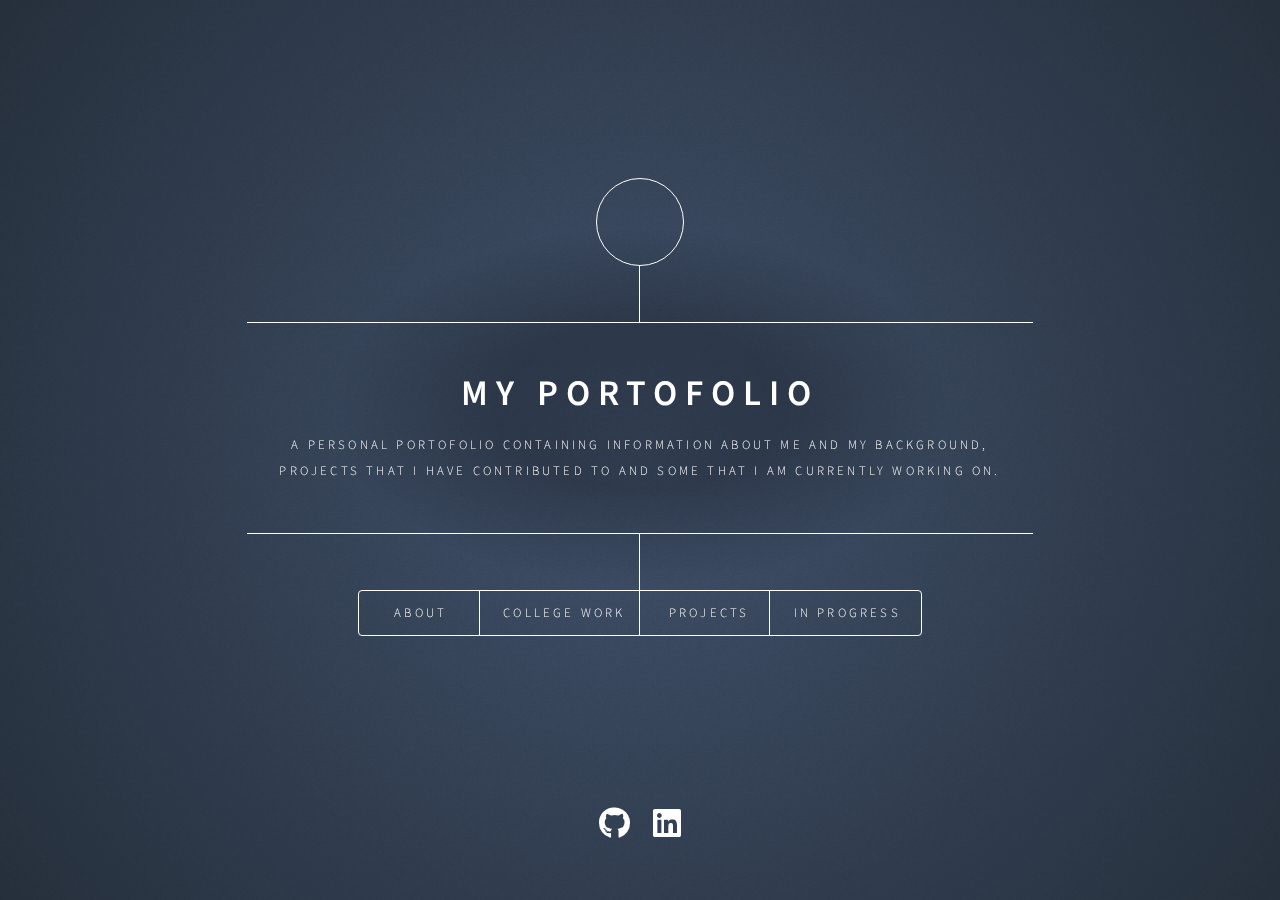
<file: index.html>
<!DOCTYPE HTML>
<!--
	html5up.net | @ajlkn
	Free for personal and commercial use under the CCA 3.0 license (html5up.net/license)
-->
<html>
	<head>
		<title>MyPortofolio</title>
		<meta charset="utf-8" />
		<meta name="viewport" content="width=device-width, initial-scale=1, user-scalable=no" />
		<link rel="stylesheet" href="public/home/css/main.css" />
		<noscript><link rel="stylesheet" href="public/home/css/noscript.css" /></noscript>
	</head>
	<body class="is-preload">

		<!-- Wrapper -->
			<div id="wrapper">

				<!-- Header -->
					<header id="header">
						<div class="logo">
							<span class="icon fa-code"></span>
						</div>
						<div class="content">
							<div class="inner">
								<h1>My Portofolio</h1>
								<p>A personal portofolio containing information about me and my background,<br> projects that I have contributed to and some that I am currently working on.</p>
							</div>
						</div>
						<nav>
							<ul>
								<li><a href="#intro">About</a></li>
								<li><a href="./collegeProjects.html">College work</a></li>
								<li><a href="./personalProjects.html">Projects</a></li>
								<li><a href="./workInProgress.html">In Progress</a></li>
								<!--<li><a href="#elements">Elements</a></li>-->
							</ul>
						</nav>
					</header>

				<!-- Main -->
					<div id="main">

						<!-- Intro -->
							<article id="intro">
								<h2 class="major">About me</h2>
								<span class="image main"><img src="images/black-folder.jpg" alt="" /></span>
								<p>I am Andreea, a Computer Science undergraduate student at Faculty of Mathematics and Computer Science, Babeș-Bolyai University, Cluj-Napoca.</p>
								<p>My passion for computer science started while developing a project during "Descoperă-ți Pasiunea în IT" program, in a team. That's when I saw the good impact that we can have with the products that we develop. The program remained close to my heart, so I am now volunteering to help other young student enter this field and pursue their potential.I am a Computer Science student who is motivated to constantly learn and grow. My passion for computer science started while developing a project during "Descoperă-ți Pasiunea în IT" program, in a team. That's when I saw the good impact that we can have with the products that we develop. The program remained close to my heart, so I am now volunteering to help other young student enter this field and pursue their potential.</p>
								<a href="images/CV_Ploscar_Andreea_Alina.pdf" download>Download CV</a>	
						</article>
						
							

						<!-- Work
							<article id="work">
								<h2 class="major">Work</h2>
								<span class="image main"><img src="images/pic02.jpg" alt="" /></span>
								<p>Adipiscing magna sed dolor elit. Praesent eleifend dignissim arcu, at eleifend sapien imperdiet ac. Aliquam erat volutpat. Praesent urna nisi, fringila lorem et vehicula lacinia quam. Integer sollicitudin mauris nec lorem luctus ultrices.</p>
								<p>Nullam et orci eu lorem consequat tincidunt vivamus et sagittis libero. Mauris aliquet magna magna sed nunc rhoncus pharetra. Pellentesque condimentum sem. In efficitur ligula tate urna. Maecenas laoreet massa vel lacinia pellentesque lorem ipsum dolor. Nullam et orci eu lorem consequat tincidunt. Vivamus et sagittis libero. Mauris aliquet magna magna sed nunc rhoncus amet feugiat tempus.</p>
							</article> -->



						<!-- About -->
<!-- 							<article id="about">
								<h2 class="major">About</h2>
								<span class="image main"><img src="images/pic03.jpg" alt="" /></span>
								<p>Lorem ipsum dolor sit amet, consectetur et adipiscing elit. Praesent eleifend dignissim arcu, at eleifend sapien imperdiet ac. Aliquam erat volutpat. Praesent urna nisi, fringila lorem et vehicula lacinia quam. Integer sollicitudin mauris nec lorem luctus ultrices. Aliquam libero et malesuada fames ac ante ipsum primis in faucibus. Cras viverra ligula sit amet ex mollis mattis lorem ipsum dolor sit amet.</p>
							</article> -->

						<!-- Contact -->
							<article id="contact">
								<h2 class="major">Contact</h2>
								<form method="post" action="#">
									<div class="fields">
										<div class="field half">
											<label for="name">Name</label>
											<input type="text" name="name" id="name" />
										</div>
										<div class="field half">
											<label for="email">Email</label>
											<input type="text" name="email" id="email" />
										</div>
										<div class="field">
											<label for="message">Message</label>
											<textarea name="message" id="message" rows="4"></textarea>
										</div>
									</div>
									<ul class="actions">
										<li><input type="submit" value="Send Message" class="primary" /></li>
										<li><input type="reset" value="Reset" /></li>
									</ul>
								</form>
								<ul class="icons">
									<li><a href="#" class="icon brands fa-twitter"><span class="label">Twitter</span></a></li>
									<li><a href="#" class="icon brands fa-facebook-f"><span class="label">Facebook</span></a></li>
									<li><a href="#" class="icon brands fa-instagram"><span class="label">Instagram</span></a></li>
									<li><a href="#" class="icon brands fa-github"><span class="label">GitHub</span></a></li>
								</ul>
							</article>

						<!-- Elements -->
							<article id="elements">
								<h2 class="major">Elements</h2>

								<section>
									<h3 class="major">Text</h3>
									<p>This is <b>bold</b> and this is <strong>strong</strong>. This is <i>italic</i> and this is <em>emphasized</em>.
									This is <sup>superscript</sup> text and this is <sub>subscript</sub> text.
									This is <u>underlined</u> and this is code: <code>for (;;) { ... }</code>. Finally, <a href="#">this is a link</a>.</p>
									<hr />
									<h2>Heading Level 2</h2>
									<h3>Heading Level 3</h3>
									<h4>Heading Level 4</h4>
									<h5>Heading Level 5</h5>
									<h6>Heading Level 6</h6>
									<hr />
									<h4>Blockquote</h4>
									<blockquote>Fringilla nisl. Donec accumsan interdum nisi, quis tincidunt felis sagittis eget tempus euismod. Vestibulum ante ipsum primis in faucibus vestibulum. Blandit adipiscing eu felis iaculis volutpat ac adipiscing accumsan faucibus. Vestibulum ante ipsum primis in faucibus lorem ipsum dolor sit amet nullam adipiscing eu felis.</blockquote>
									<h4>Preformatted</h4>
									<pre><code>i = 0;

while (!deck.isInOrder()) {
    print 'Iteration ' + i;
    deck.shuffle();
    i++;
}

print 'It took ' + i + ' iterations to sort the deck.';</code></pre>
								</section>

								<section>
									<h3 class="major">Lists</h3>

									<h4>Unordered</h4>
									<ul>
										<li>Dolor pulvinar etiam.</li>
										<li>Sagittis adipiscing.</li>
										<li>Felis enim feugiat.</li>
									</ul>

									<h4>Alternate</h4>
									<ul class="alt">
										<li>Dolor pulvinar etiam.</li>
										<li>Sagittis adipiscing.</li>
										<li>Felis enim feugiat.</li>
									</ul>

									<h4>Ordered</h4>
									<ol>
										<li>Dolor pulvinar etiam.</li>
										<li>Etiam vel felis viverra.</li>
										<li>Felis enim feugiat.</li>
										<li>Dolor pulvinar etiam.</li>
										<li>Etiam vel felis lorem.</li>
										<li>Felis enim et feugiat.</li>
									</ol>
									<h4>Icons</h4>
									<ul class="icons">
										<li><a href="#" class="icon brands fa-twitter"><span class="label">Twitter</span></a></li>
										<li><a href="#" class="icon brands fa-facebook-f"><span class="label">Facebook</span></a></li>
										<li><a href="#" class="icon brands fa-instagram"><span class="label">Instagram</span></a></li>
										<li><a href="#" class="icon brands fa-github"><span class="label">Github</span></a></li>
									</ul>

									<h4>Actions</h4>
									<ul class="actions">
										<li><a href="#" class="button primary">Default</a></li>
										<li><a href="#" class="button">Default</a></li>
									</ul>
									<ul class="actions stacked">
										<li><a href="#" class="button primary">Default</a></li>
										<li><a href="#" class="button">Default</a></li>
									</ul>
								</section>

								<section>
									<h3 class="major">Table</h3>
									<h4>Default</h4>
									<div class="table-wrapper">
										<table>
											<thead>
												<tr>
													<th>Name</th>
													<th>Description</th>
													<th>Price</th>
												</tr>
											</thead>
											<tbody>
												<tr>
													<td>Item One</td>
													<td>Ante turpis integer aliquet porttitor.</td>
													<td>29.99</td>
												</tr>
												<tr>
													<td>Item Two</td>
													<td>Vis ac commodo adipiscing arcu aliquet.</td>
													<td>19.99</td>
												</tr>
												<tr>
													<td>Item Three</td>
													<td> Morbi faucibus arcu accumsan lorem.</td>
													<td>29.99</td>
												</tr>
												<tr>
													<td>Item Four</td>
													<td>Vitae integer tempus condimentum.</td>
													<td>19.99</td>
												</tr>
												<tr>
													<td>Item Five</td>
													<td>Ante turpis integer aliquet porttitor.</td>
													<td>29.99</td>
												</tr>
											</tbody>
											<tfoot>
												<tr>
													<td colspan="2"></td>
													<td>100.00</td>
												</tr>
											</tfoot>
										</table>
									</div>

									<h4>Alternate</h4>
									<div class="table-wrapper">
										<table class="alt">
											<thead>
												<tr>
													<th>Name</th>
													<th>Description</th>
													<th>Price</th>
												</tr>
											</thead>
											<tbody>
												<tr>
													<td>Item One</td>
													<td>Ante turpis integer aliquet porttitor.</td>
													<td>29.99</td>
												</tr>
												<tr>
													<td>Item Two</td>
													<td>Vis ac commodo adipiscing arcu aliquet.</td>
													<td>19.99</td>
												</tr>
												<tr>
													<td>Item Three</td>
													<td> Morbi faucibus arcu accumsan lorem.</td>
													<td>29.99</td>
												</tr>
												<tr>
													<td>Item Four</td>
													<td>Vitae integer tempus condimentum.</td>
													<td>19.99</td>
												</tr>
												<tr>
													<td>Item Five</td>
													<td>Ante turpis integer aliquet porttitor.</td>
													<td>29.99</td>
												</tr>
											</tbody>
											<tfoot>
												<tr>
													<td colspan="2"></td>
													<td>100.00</td>
												</tr>
											</tfoot>
										</table>
									</div>
								</section>

								<section>
									<h3 class="major">Buttons</h3>
									<ul class="actions">
										<li><a href="#" class="button primary">Primary</a></li>
										<li><a href="#" class="button">Default</a></li>
									</ul>
									<ul class="actions">
										<li><a href="#" class="button">Default</a></li>
										<li><a href="#" class="button small">Small</a></li>
									</ul>
									<ul class="actions">
										<li><a href="#" class="button primary icon solid fa-download">Icon</a></li>
										<li><a href="#" class="button icon solid fa-download">Icon</a></li>
									</ul>
									<ul class="actions">
										<li><span class="button primary disabled">Disabled</span></li>
										<li><span class="button disabled">Disabled</span></li>
									</ul>
								</section>

								<section>
									<h3 class="major">Form</h3>
									<form method="post" action="#">
										<div class="fields">
											<div class="field half">
												<label for="demo-name">Name</label>
												<input type="text" name="demo-name" id="demo-name" value="" placeholder="Jane Doe" />
											</div>
											<div class="field half">
												<label for="demo-email">Email</label>
												<input type="email" name="demo-email" id="demo-email" value="" placeholder="jane@untitled.tld" />
											</div>
											<div class="field">
												<label for="demo-category">Category</label>
												<select name="demo-category" id="demo-category">
													<option value="">-</option>
													<option value="1">Manufacturing</option>
													<option value="1">Shipping</option>
													<option value="1">Administration</option>
													<option value="1">Human Resources</option>
												</select>
											</div>
											<div class="field half">
												<input type="radio" id="demo-priority-low" name="demo-priority" checked>
												<label for="demo-priority-low">Low</label>
											</div>
											<div class="field half">
												<input type="radio" id="demo-priority-high" name="demo-priority">
												<label for="demo-priority-high">High</label>
											</div>
											<div class="field half">
												<input type="checkbox" id="demo-copy" name="demo-copy">
												<label for="demo-copy">Email me a copy</label>
											</div>
											<div class="field half">
												<input type="checkbox" id="demo-human" name="demo-human" checked>
												<label for="demo-human">Not a robot</label>
											</div>
											<div class="field">
												<label for="demo-message">Message</label>
												<textarea name="demo-message" id="demo-message" placeholder="Enter your message" rows="6"></textarea>
											</div>
										</div>
										<ul class="actions">
											<li><input type="submit" value="Send Message" class="primary" /></li>
											<li><input type="reset" value="Reset" /></li>
										</ul>
									</form>
								</section>

							</article>

					</div>

				<!-- Footer -->
					<footer id="footer">
						<div style="display: inline-block; margin-right: 20px;"><a href="https://github.com/AndreeaPloscar/" class="icon brands fa-github fa-2x"><span class="label">GitHub</span></a></div>
						<div style="display: inline-block;"><a href="https://www.linkedin.com/in/andreea-alina-ploscar-3a059620b/" class="icon brands fa-linkedin fa-2x"><span class="label">LinkedIn</span></a></div>
					</footer>

			</div>

		<!-- BG -->
			<div id="bg"></div>

		<!-- Scripts -->
			<script src="public/home/js/jquery.min.js"></script>
			<script src="public/home/js/browser.min.js"></script>
			<script src="public/home/js/breakpoints.min.js"></script>
			<script src="public/home/js/util.js"></script>
			<script src="public/home/js/main.js"></script>


	
	</body>
</html>
</file>
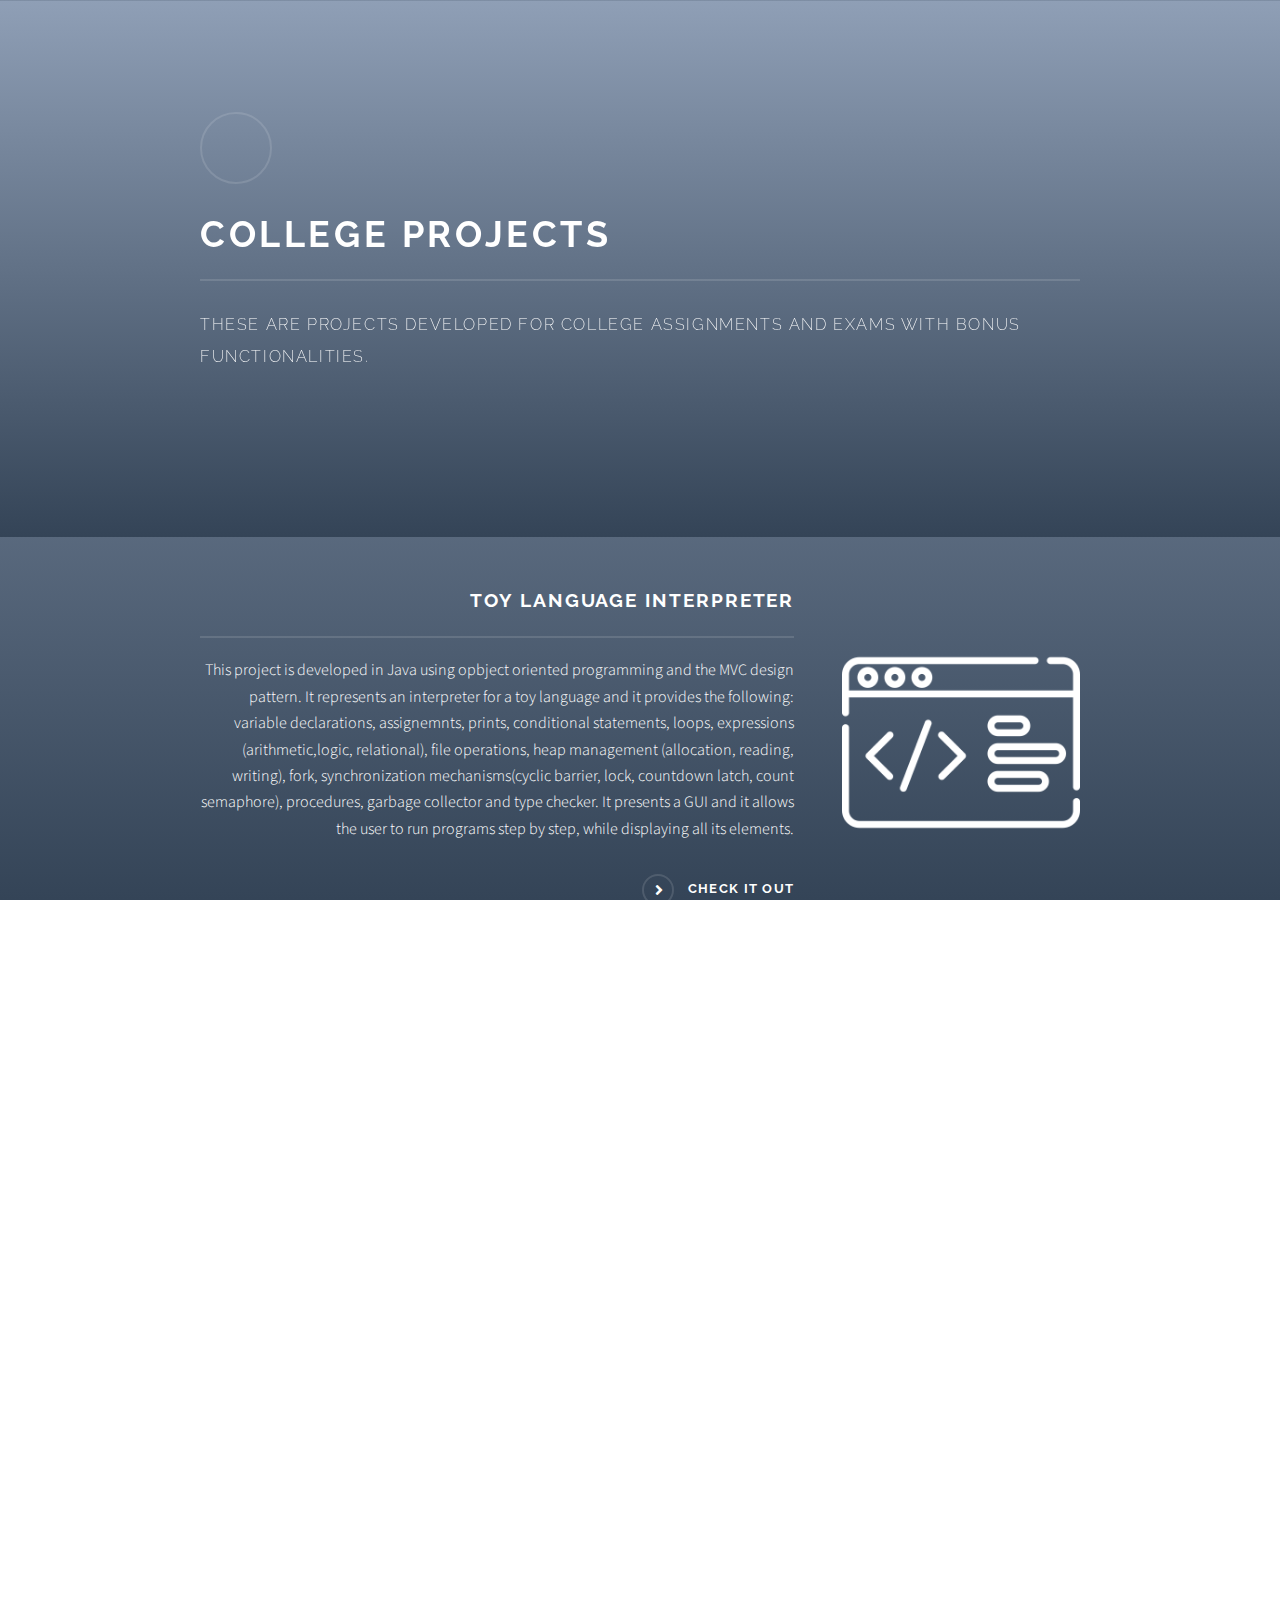
<file: collegeProjects.html>
<!DOCTYPE HTML>
<!--
	Designed using Solid State by HTML5 UP
	html5up.net | @ajlkn
	Free for personal and commercial use under the CCA 3.0 license (html5up.net/license)
-->
<html>
	<head>
		<title>My Portofolio</title>
		<meta charset="utf-8" />
		<meta name="viewport" content="width=device-width, initial-scale=1, user-scalable=no" />
		<link rel="stylesheet" href="./public/projects/css/main.css" />
		<noscript><link rel="stylesheet" href="./public/projects/css/noscript.css" /></noscript>
	</head>
	<body class="is-preload">

		<!-- Page Wrapper -->
			<div id="page-wrapper">

				<!-- Header -->
					<header id="header" class="alt">
						<h1><a href="index.html">My Portofolio</a></h1>
					</header>

				<!-- Banner -->
					<section id="banner">
						<div class="inner">
							<div class="logo"><span class="icon fa-code"></span></div>
							<h2>College Projects</h2>
							<p>These are projects developed for college assignments and exams with bonus functionalities.</p>
						</div>
					</section>

				<!-- Wrapper -->
					<section id="wrapper">

						<!-- One -->
							<section id="one" class="wrapper spotlight style1">
								<div class="inner">
									<a class="image"><img src="images/code.png" alt="" /></a>
									<div class="content">
										<h2 class="major">Toy Language Interpreter</h2>
										<p>This project is developed in Java using opbject oriented programming and the MVC design pattern. It represents an interpreter for a toy language and it provides the following: variable declarations, assignemnts, prints, conditional statements, loops, expressions (arithmetic,logic, relational), file operations, heap management (allocation, reading, writing), fork, synchronization mechanisms(cyclic barrier, lock, countdown latch, count semaphore), procedures, garbage collector and type checker. It presents a GUI and it allows the user to run programs step by step, while displaying all its elements.</p>
										<a href="https://github.com/AndreeaPloscar/ToyLanguageInterpreter" class="special">Check it out</a>
									</div>
								</div>
							</section>
						
						<section id="two" class="wrapper alt spotlight style2">
								<div class="inner">
									<a  class="image"><img src="images/database.png" alt="" /></a>
									<div class="content">
										<h2 class="major">Insurance Database Managment System</h2>
										<p>This project represents a Management System for the Database of an Insurance Company. It is developed using SQL Server. It contains the creation of the database, the creation of tables, insertion, creation of views, queries, stored procedures, tests and indexes.</p>
										<a href="https://github.com/AndreeaPloscar/InsuranceMSDB/tree/main" class="special">Check it out</a>
									</div>
								</div>
							</section>
						
							<section id="two" class="wrapper alt spotlight style2">
								<div class="inner">
									<a  class="image"><img src="images/todolist.png" alt="" /></a>
									<div class="content">
										<h2 class="major">Activity Planner</h2>
										<p>This project is developed in Python. It is an application for managing persons and their activities. It implements the CRUD operations and it creates statistics by date, busiest days and participation of given persons. It implements a cascaded, memory-efficient unlimited undo/redo functionality. The GUI is implemented using Tkinter. The persistent storage is done using files (txt, binary, json) or a SQL Database. The decision for the UI and the storage is made in the settings.properties file. It uses OOP and layared architecture and it provides tests and specifications.</p>
										<a href="https://github.com/AndreeaPloscar/ActivityPlanner" class="special">Check it out</a>
									</div>
								</div>
							</section>

							<!-- Two -->
					
							<section id="three" class="wrapper spotlight style3">
								<div class="inner">
									<a class="image"><img src="images/movie.png" alt="" /></a>
									<div class="content">
										<h2 class="major">Movie manager</h2>
										<p>This project is developed in C++ using object oriented programming and layered architecture. The application can be used in two modes: administrator and user. The adinistrator can perform CRUD operations on the database of movies and the user can manage his watchlist, watching the trailers displayed in the browser, adding the movies he liked, deleting and rating the movies from his watchlist. This project uses: SQLite DB, HTML and CSV files, QT Framework (Widgets, Chart, Delegates, QTableView). It provides tests and specifications.</p>
										<a href="https://github.com/AndreeaPloscar/MovieManager/tree/master" class="special">Check it out</a>
									</div>
								</div>
							</section>

							<!-- Three -->
							<section id="one" class="wrapper spotlight style1">
								<div class="inner">
									<a class="image"><img src="images/game-controller.png" alt="" /></a>
									<div class="content">
										<h2 class="major">Connect 4 Game</h2>
										<p>This project is developed in Python using object oriented programming and layered architecture. The application can be started with a menu-based UI or a GUI. The user plays against the computer and the computer is competitive, feature implemented using an AI algorithm (minmax). All modules except for the UI are covered with specifications and PyUnit test cases. </p>
										<a href="https://github.com/AndreeaPloscar/Connect4Game" class="special">Check it out</a>
									</div>
								</div>
							</section>


						<!-- Four -->
						<section id="four" class="wrapper alt spotlight style4">
							<div class="inner">
								<a class="image"><img src="images/map.png" alt="" /></a>
								<div class="content">
									<h2 class="major">Ethnographic Park</h2>
									<p>This is an application for the organisation of an ethnographic park, developed in C++. It manages the ethnologists and the buildings. It is a GUI based application using QT Framework. When started, a new window is opened for each ethnologist, where the buildings are displayed in a customized way for him. He can add and update the buildings from his thematic area. When a modification is made by one ethnologist, everyone sees it. A separate window shows the plan of the park with sectors. Buildings are colored corresponding to each sector and the window is also updated after each modification.</p>
									<a href="https://github.com/AndreeaPloscar/EthnographicPark" class="special">Check it out</a>
								</div>
							</div>
						</section>

						<!-- Five -->
						<!-- <section id="five" class="wrapper spotlight style5">
							<div class="inner">
								<a  class="image"><img src="images/graph.png" alt="" /></a>
								<div class="content">
									<h2 class="major">Graphs</h2>
									<p></p>
									<a href="#" class="special">Check it out</a>
								</div>
							</div>
						</section> -->
				

					</section>

				
			</div>

		<!-- Scripts -->
			<script src="public/projects/js/jquery.min.js"></script>
			<script src="public/projects/js/jquery.scrollex.min.js"></script>
			<script src="public/projects/js/browser.min.js"></script>
			<script src="public/projects/js/breakpoints.min.js"></script>
			<script src="public/projects/js/util.js"></script>
			<script src="public/projects/js/main.js"></script>

	</body>
</html>
</file>
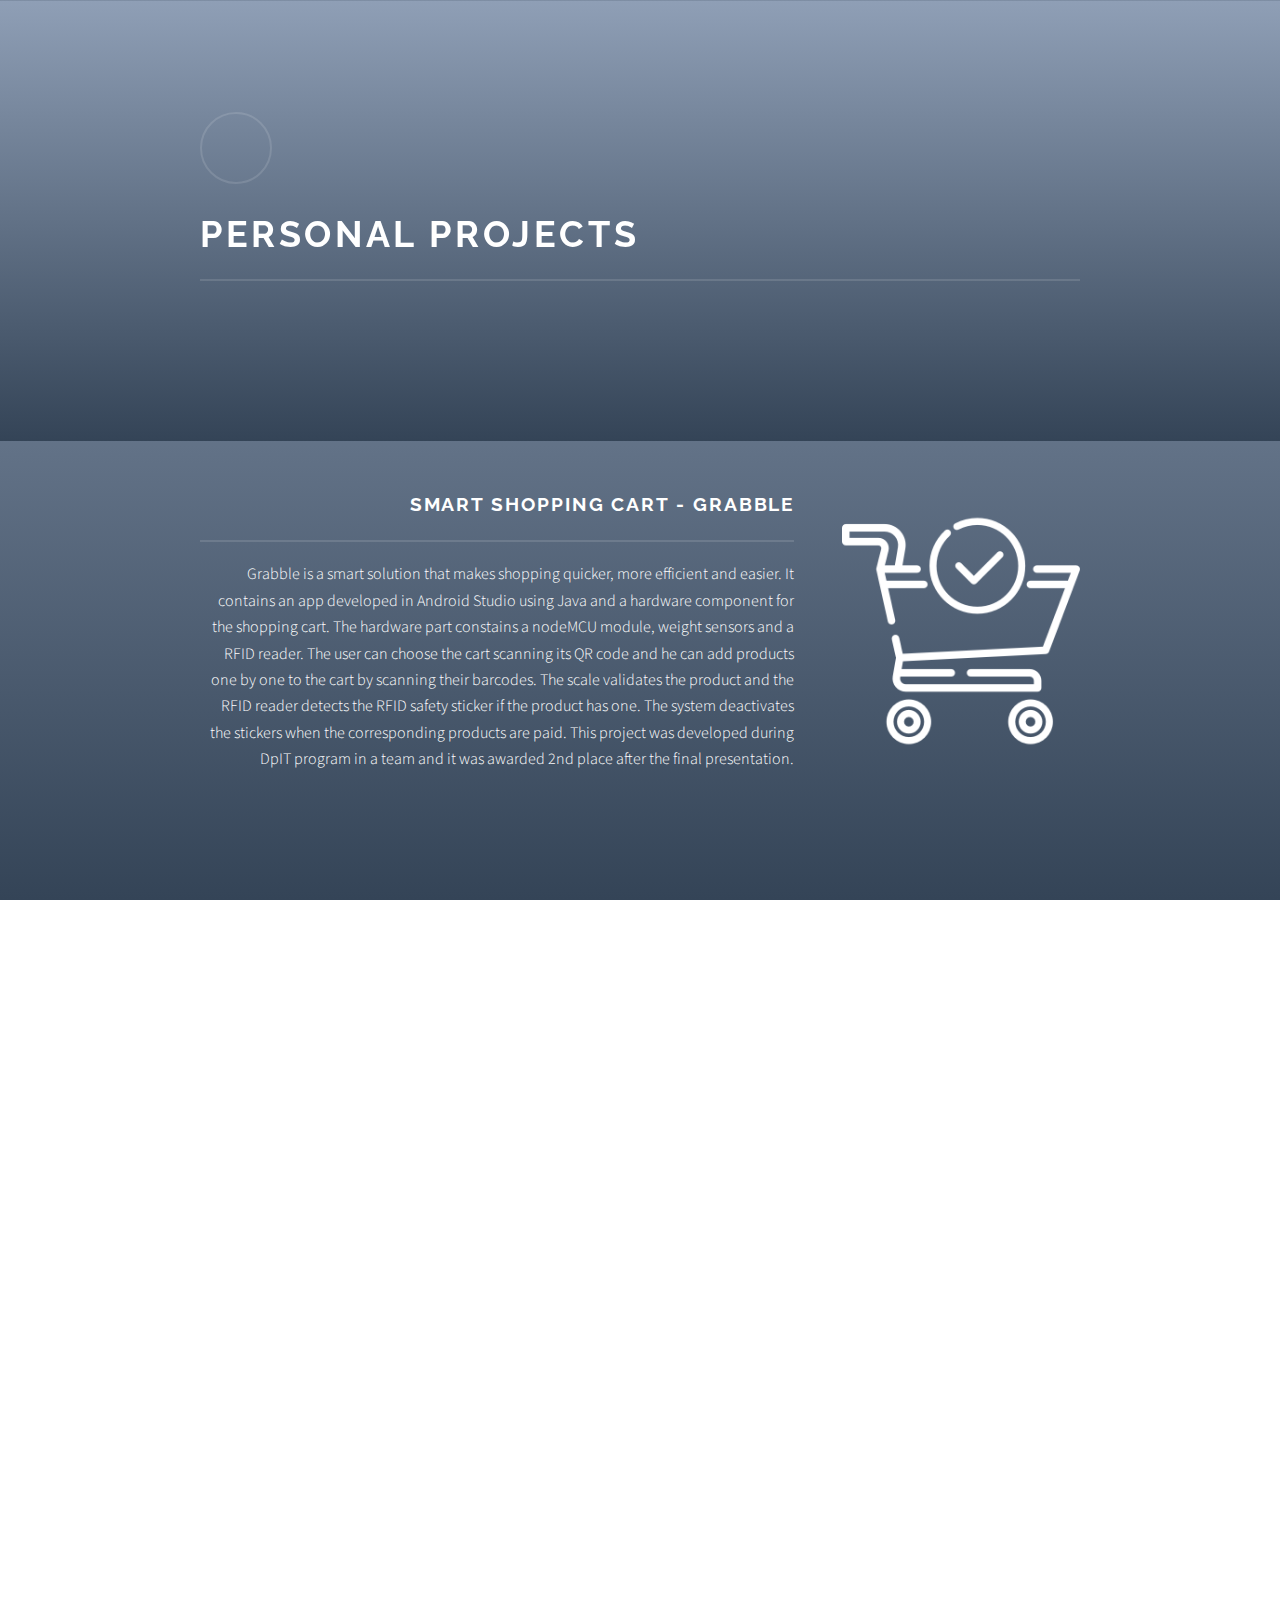
<file: personalProjects.html>
<!DOCTYPE HTML>
<!--
	Designed using Solid State by HTML5 UP
	html5up.net | @ajlkn
	Free for personal and commercial use under the CCA 3.0 license (html5up.net/license)
-->
<html>
	<head>
		<title>My Portofolio</title>
		<meta charset="utf-8" />
		<meta name="viewport" content="width=device-width, initial-scale=1, user-scalable=no" />
		<link rel="stylesheet" href="./public/projects/css/main.css" />
		<noscript><link rel="stylesheet" href="./public/projects/css/noscript.css" /></noscript>
	</head>
	<body class="is-preload">

		<!-- Page Wrapper -->
			<div id="page-wrapper">

				<!-- Header -->
					<header id="header" class="alt">
						<h1><a href="index.html">My Portofolio</a></h1>
					</header>

				<!-- Banner -->
					<section id="banner">
						<div class="inner">
							<div class="logo"><span class="icon fa-code"></span></div>
							<h2>Personal Projects</h2>
						
						</div>
					</section>

				<!-- Wrapper -->
					<section id="wrapper">

						<!-- One -->
							<section id="one" class="wrapper spotlight style1">
								<div class="inner">
									<a class="image"><img src="images/shopping-cart.png" alt="" /></a>
									<div class="content">
										<h2 class="major">Smart shopping cart - Grabble</h2>
										<p>Grabble is a smart solution that makes shopping quicker, more efficient and easier. It contains an app developed in Android Studio using Java and a hardware component for the shopping cart. The hardware part constains a nodeMCU module, weight sensors and a RFID reader. The user can choose the cart scanning its QR code and he can add products one by one to the cart by scanning their barcodes. The scale validates the product and the RFID reader detects the RFID safety sticker if the product has one. The system deactivates the stickers when the corresponding products are paid. This project was developed during DpIT program in a team and it was awarded 2nd place after the final presentation.</p>
										<!-- <a href="#" class="special">Check it out</a> -->
									</div>
								</div>
							</section>

						<!-- Two -->
							<section id="two" class="wrapper alt spotlight style2">
								<div class="inner">
									<a  class="image"><img src="images/honey.png" alt="" /></a>
									<div class="content">
										<h2 class="major">Bee hive monitoring system - BeeSmart</h2>
										<p>BeeSmart is an app that makes the work of beekeepers easier by giving them real time information about the state of the hive and showing them statistics about their hives. The project contains an app developed in Android Studio using Java and a hardware part consisting of multiple sensors (weight, temperature, humidity) and a nodeMCU module. This project was developed during DpIT program in a team and it was awarded first place after the final presentation.</p>
										<!-- <a href="#" class="special">Check it out</a> -->
									</div>
								</div>
							</section>

						<!-- Three -->
							<section id="three" class="wrapper spotlight style3">
								<div class="inner">
									<a class="image"><img src="images/brain.png" alt="" /></a>
									<div class="content">
										<h2 class="major">App for mental health - Mentable</h2>
										<p>Mentable is designed to help people take care of their mental health through daily questionaires that can be monitored by a proffesional in this field, puzzles to help the user relax, a calendar to keep track of their activity and a journal. It was developed in a team for the international contest ITnovation.</p>
										<!-- <a href="#" class="special">Check it out</a> -->
									</div>
								</div>
							</section>	
							
						<!-- Four-->
						<!-- <section id="four" class="wrapper alt spotlight style4">
							<div class="inner">
								<a  class="image"><img src="images/swift.png" alt="" /></a>
								<div class="content">
									<h2 class="major">Weather app in Swift</h2>
									<p></p>
									<a href="#" class="special">Check it out</a>
								</div>
							</div>
						</section> -->

					</section>

				
			</div>

		<!-- Scripts -->
			<script src="public/projects/js/jquery.min.js"></script>
			<script src="public/projects/js/jquery.scrollex.min.js"></script>
			<script src="public/projects/js/browser.min.js"></script>
			<script src="public/projects/js/breakpoints.min.js"></script>
			<script src="public/projects/js/util.js"></script>
			<script src="public/projects/js/main.js"></script>

	</body>
</html>
</file>
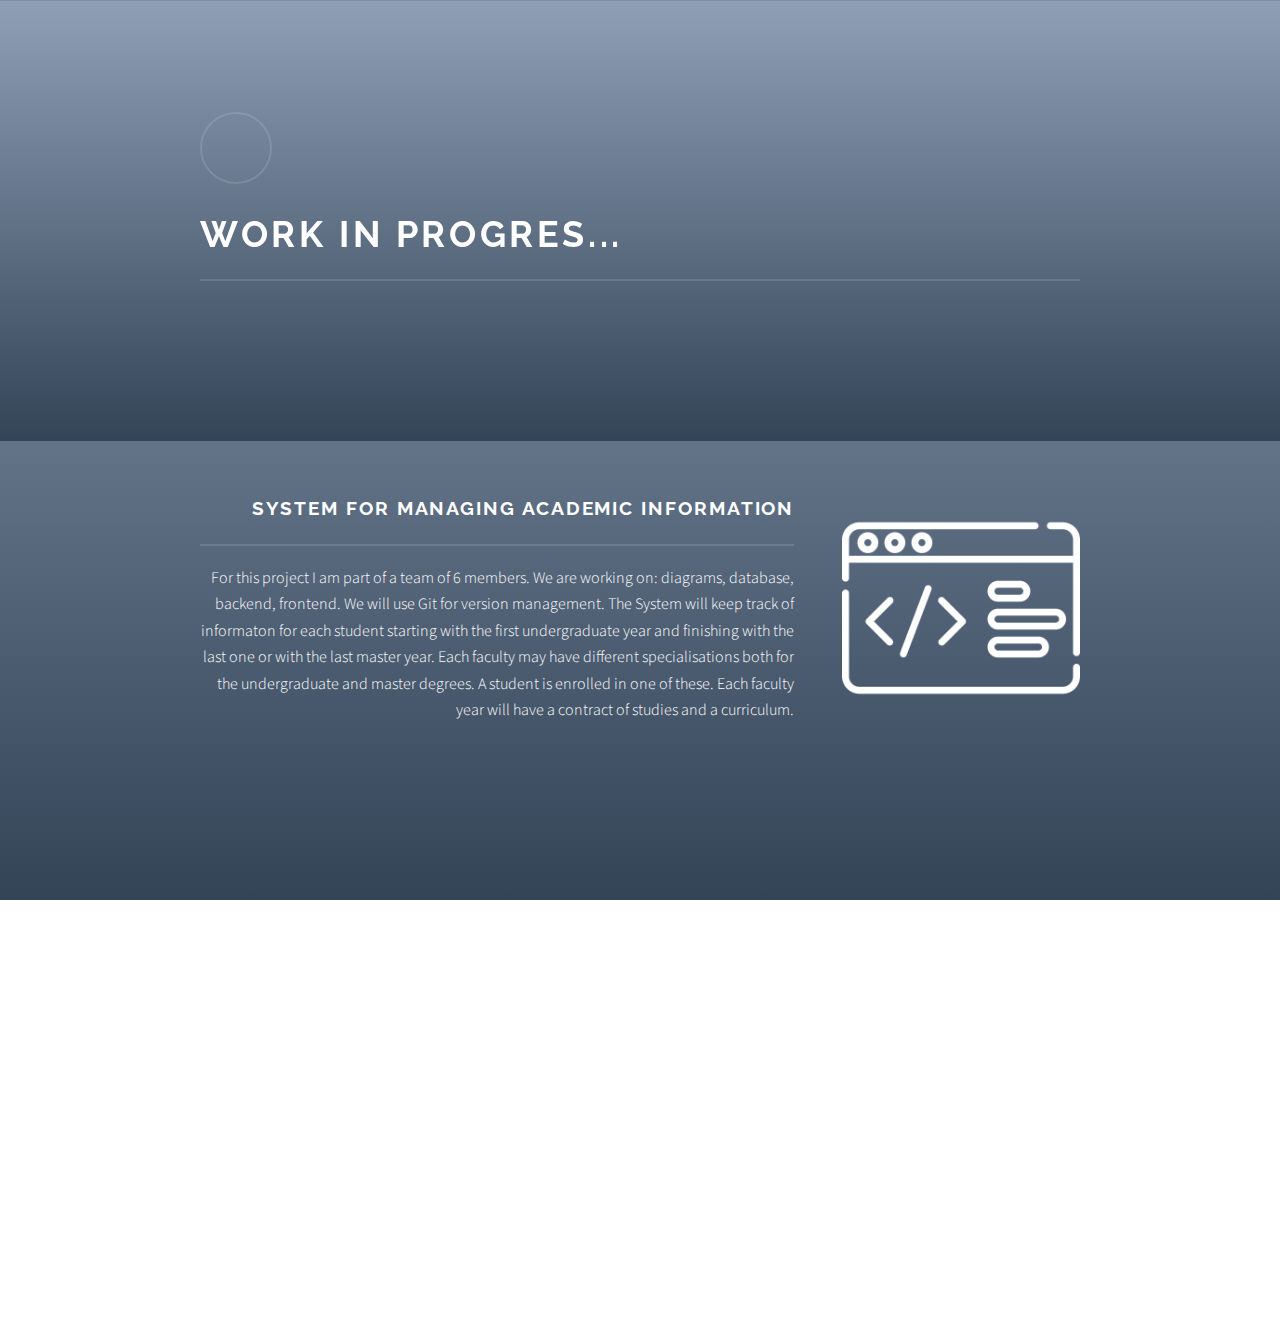
<file: workInProgress.html>
<!DOCTYPE HTML>
<!--
	Designed using Solid State by HTML5 UP
	html5up.net | @ajlkn
	Free for personal and commercial use under the CCA 3.0 license (html5up.net/license)
-->
<html>
	<head>
		<title>My Portofolio</title>
		<meta charset="utf-8" />
		<meta name="viewport" content="width=device-width, initial-scale=1, user-scalable=no" />
		<link rel="stylesheet" href="./public/projects/css/main.css" />
		<noscript><link rel="stylesheet" href="./public/projects/css/noscript.css" /></noscript>
	</head>
	<body class="is-preload">

		<!-- Page Wrapper -->
			<div id="page-wrapper">

				<!-- Header -->
					<header id="header" class="alt">
						<h1><a href="index.html">My Portofolio</a></h1>
					</header>

				<!-- Banner -->
					<section id="banner">
						<div class="inner">
							<div class="logo"><span class="icon fa-code"></span></div>
							<h2>Work in progres...</h2>
							
						</div>
					</section>

				<!-- Wrapper -->
					<section id="wrapper">

						<!-- One -->
							<section id="one" class="wrapper spotlight style1">
								<div class="inner">
									<a class="image"><img src="images/code.png" alt="" /></a>
									<div class="content">
										<h2 class="major">System for Managing Academic Information</h2>
										<p>For this project I am part of a team of 6 members. We are working on: diagrams, database, backend, frontend. We will use Git for version management. The System will keep track of informaton for each student starting with the first undergraduate year and finishing with the last one or with the last master year. Each faculty may have different specialisations both for the undergraduate and master degrees. A student is enrolled in one of these. Each faculty year will have a contract of studies and a curriculum.</p>
<!-- 										<a href="https://github.com/AndreeaPloscar/ToyLanguageInterpreter" class="special">Check it out</a> -->
									</div>
								</div>
							</section>

						<!-- Two -->
							<section id="two" class="wrapper spotlight style1">
								<div class="inner">
									<a class="image"><img src="images/code.png" alt="" /></a>
									<div class="content">
										<h2 class="major">Music app</h2>
										<p>For this project I am part of a team of 7 members. It is implemented in Java and the focus is on working with diagrams, feature driven development, layered architecture, data validation, Java 8 features (streams, lambda expressions), different types of persistence, Git, javadocs, tests.</p>
<!-- 										<a href="https://github.com/AndreeaPloscar/ToyLanguageInterpreter" class="special">Check it out</a> -->
									</div>
								</div>
							</section>


						<!-- Three -->
							<!-- <section id="three" class="wrapper spotlight style3">
								<div class="inner">
									<a class="image"><img src="images/code.png" alt="" /></a>
									<div class="content">
										<h2 class="major">Project 3</h2>
										<p>Lorem ipsum dolor sit amet, etiam lorem adipiscing elit. Cras turpis ante, nullam sit amet turpis non, sollicitudin posuere urna. Mauris id tellus arcu. Nunc vehicula id nulla dignissim dapibus. Nullam ultrices, neque et faucibus viverra, ex nulla cursus.</p>
										<a href="#" class="special">Check it out</a>
									</div>
								</div>
							</section> -->

						<!-- Four -->
						<!-- <section id="four" class="wrapper alt spotlight style4">
							<div class="inner">
								<a class="image"><img src="images/map.png" alt="" /></a>
								<div class="content">
									<h2 class="major">Project 4</h2>
									<p>Lorem ipsum dolor sit amet, etiam lorem adipiscing elit. Cras turpis ante, nullam sit amet turpis non, sollicitudin posuere urna. Mauris id tellus arcu. Nunc vehicula id nulla dignissim dapibus. Nullam ultrices, neque et faucibus viverra, ex nulla cursus.</p>
									<a href="#" class="special">Check it out</a>
								</div>
							</div>
						</section> -->

						<!-- Five -->
						<!-- <section id="five" class="wrapper spotlight style5">
							<div class="inner">
								<a  class="image"><img src="images/database.png" alt="" /></a>
								<div class="content">
									<h2 class="major">Project 5</h2>
									<p>Lorem ipsum dolor sit amet, etiam lorem adipiscing elit. Cras turpis ante, nullam sit amet turpis non, sollicitudin posuere urna. Mauris id tellus arcu. Nunc vehicula id nulla dignissim dapibus. Nullam ultrices, neque et faucibus viverra, ex nulla cursus.</p>
									<a href="#" class="special">Check it out</a>
								</div>
							</div>
						</section> -->
				

					</section>

				
			</div>

		<!-- Scripts -->
			<script src="public/projects/js/jquery.min.js"></script>
			<script src="public/projects/js/jquery.scrollex.min.js"></script>
			<script src="public/projects/js/browser.min.js"></script>
			<script src="public/projects/js/breakpoints.min.js"></script>
			<script src="public/projects/js/util.js"></script>
			<script src="public/projects/js/main.js"></script>

	</body>
</html>
</file>
<file: public/home/css/noscript.css>
/*
	Dimension by HTML5 UP
	html5up.net | @ajlkn
	Free for personal and commercial use under the CCA 3.0 license (html5up.net/license)
*/

/* BG */

	body.is-preload #bg:before {
		background-color: transparent;
	}

/* Header */

	body.is-preload #header {
		-moz-filter: none;
		-webkit-filter: none;
		-ms-filter: none;
		filter: none;
	}

		body.is-preload #header > * {
			opacity: 1;
		}

		body.is-preload #header .content .inner {
			max-height: none;
			padding: 3rem 2rem;
			opacity: 1;
		}

/* Main */

	#main article {
		opacity: 1;
		margin: 4rem 0 0 0;
	}
</file>
<file: public/projects/css/noscript.css>
/*
	Solid State by HTML5 UP
	html5up.net | @ajlkn
	Free for personal and commercial use under the CCA 3.0 license (html5up.net/license)
*/

/* Banner */

	body.is-preload #banner .logo {
		-moz-transform: none;
		-webkit-transform: none;
		-ms-transform: none;
		transform: none;
		opacity: 1;
	}

	body.is-preload #banner h2 {
		opacity: 1;
		-moz-transform: none;
		-webkit-transform: none;
		-ms-transform: none;
		transform: none;
		-moz-filter: none;
		-webkit-filter: none;
		-ms-filter: none;
		filter: none;
	}

	body.is-preload #banner p {
		opacity: 01;
		-moz-transform: none;
		-webkit-transform: none;
		-ms-transform: none;
		transform: none;
		-moz-filter: none;
		-webkit-filter: none;
		-ms-filter: none;
		filter: none;
	}
</file>
<file: public/home/css/main.css>
@import url(fontawesome-all.min.css);
@import url("https://fonts.googleapis.com/css?family=Source+Sans+Pro:300italic,600italic,300,600");

/*
	Dimension by HTML5 UP
	html5up.net | @ajlkn
	Free for personal and commercial use under the CCA 3.0 license (html5up.net/license)
*/

html, body, div, span, applet, object,
iframe, h1, h2, h3, h4, h5, h6, p, blockquote,
pre, a, abbr, acronym, address, big, cite,
code, del, dfn, em, img, ins, kbd, q, s, samp,
small, strike, strong, sub, sup, tt, var, b,
u, i, center, dl, dt, dd, ol, ul, li, fieldset,
form, label, legend, table, caption, tbody,
tfoot, thead, tr, th, td, article, aside,
canvas, details, embed, figure, figcaption,
footer, header, hgroup, menu, nav, output, ruby,
section, summary, time, mark, audio, video {
	margin: 0;
	padding: 0;
	border: 0;
	font-size: 100%;
	font: inherit;
	vertical-align: baseline;}

article, aside, details, figcaption, figure,
footer, header, hgroup, menu, nav, section {
	display: block;}

body {
	line-height: 1;
}

ol, ul {
	list-style: none;
}

blockquote, q {
	quotes: none;
}

	blockquote:before, blockquote:after, q:before, q:after {
		content: '';
		content: none;
	}

table {
	border-collapse: collapse;
	border-spacing: 0;
}

body {
	-webkit-text-size-adjust: none;
}

mark {
	background-color: transparent;
	color: inherit;
}

input::-moz-focus-inner {
	border: 0;
	padding: 0;
}

input, select, textarea {
	-moz-appearance: none;
	-webkit-appearance: none;
	-ms-appearance: none;
	appearance: none;
}

/* Basic */

	@-ms-viewport {
		width: device-width;
	}

	@media screen and (max-width: 550px) {

		html, body {
			min-width: 320px;
		}

	}

	html {
		box-sizing: border-box;
	}

	*, *:before, *:after {
		box-sizing: inherit;
	}

	body {
		background: #1b1f22;
	}

		body.is-preload *, body.is-preload *:before, body.is-preload *:after {
			-moz-animation: none !important;
			-webkit-animation: none !important;
			-ms-animation: none !important;
			animation: none !important;
			-moz-transition: none !important;
			-webkit-transition: none !important;
			-ms-transition: none !important;
			transition: none !important;
		}

/* Type */

	html {
		font-size: 16pt;
	}

		@media screen and (max-width: 1680px) {

			html {
				font-size: 12pt;
			}

		}

		@media screen and (max-width: 736px) {

			html {
				font-size: 11pt;
			}

		}

		@media screen and (max-width: 360px) {

			html {
				font-size: 10pt;
			}

		}

	body, input, select, textarea {
		color: #ffffff;
		font-family: "Source Sans Pro", sans-serif;
		font-weight: 300;
		font-size: 1rem;
		line-height: 1.65;
	}

	a {
		-moz-transition: color 0.2s ease-in-out, background-color 0.2s ease-in-out, border-bottom-color 0.2s ease-in-out;
		-webkit-transition: color 0.2s ease-in-out, background-color 0.2s ease-in-out, border-bottom-color 0.2s ease-in-out;
		-ms-transition: color 0.2s ease-in-out, background-color 0.2s ease-in-out, border-bottom-color 0.2s ease-in-out;
		transition: color 0.2s ease-in-out, background-color 0.2s ease-in-out, border-bottom-color 0.2s ease-in-out;
		border-bottom: dotted 1px rgba(255, 255, 255, 0.5);
		text-decoration: none;
		color: inherit;
	}

		a:hover {
			border-bottom-color: transparent;
		}

	strong, b {
		color: #ffffff;
		font-weight: 600;
	}

	em, i {
		font-style: italic;
	}

	p {
		margin: 0 0 2rem 0;
	}

	h1, h2, h3, h4, h5, h6 {
		color: #ffffff;
		font-weight: 600;
		line-height: 1.5;
		margin: 0 0 1rem 0;
		text-transform: uppercase;
		letter-spacing: 0.2rem;
	}

		h1 a, h2 a, h3 a, h4 a, h5 a, h6 a {
			color: inherit;
			text-decoration: none;
		}

		h1.major, h2.major, h3.major, h4.major, h5.major, h6.major {
			border-bottom: solid 1px #ffffff;
			width: -moz-max-content;
			width: -webkit-max-content;
			width: -ms-max-content;
			width: max-content;
			padding-bottom: 0.5rem;
			margin: 0 0 2rem 0;
		}

	h1 {
		font-size: 2.25rem;
		line-height: 1.3;
		letter-spacing: 0.5rem;
	}

	h2 {
		font-size: 1.5rem;
		line-height: 1.4;
		letter-spacing: 0.5rem;
	}

	h3 {
		font-size: 1rem;
	}

	h4 {
		font-size: 0.8rem;
	}

	h5 {
		font-size: 0.7rem;
	}

	h6 {
		font-size: 0.6rem;
	}

	@media screen and (max-width: 736px) {

		h1 {
			font-size: 1.75rem;
			line-height: 1.4;
		}

		h2 {
			font-size: 1.25em;
			line-height: 1.5;
		}

	}

	sub {
		font-size: 0.8rem;
		position: relative;
		top: 0.5rem;
	}

	sup {
		font-size: 0.8rem;
		position: relative;
		top: -0.5rem;
	}

	blockquote {
		border-left: solid 4px #ffffff;
		font-style: italic;
		margin: 0 0 2rem 0;
		padding: 0.5rem 0 0.5rem 2rem;
	}

	code {
		background: rgba(255, 255, 255, 0.075);
		border-radius: 4px;
		font-family: "Courier New", monospace;
		font-size: 0.9rem;
		margin: 0 0.25rem;
		padding: 0.25rem 0.65rem;
	}

	pre {
		-webkit-overflow-scrolling: touch;
		font-family: "Courier New", monospace;
		font-size: 0.9rem;
		margin: 0 0 2rem 0;
	}

		pre code {
			display: block;
			line-height: 1.75;
			padding: 1rem 1.5rem;
			overflow-x: auto;
		}

	hr {
		border: 0;
		border-bottom: solid 1px #ffffff;
		margin: 2.75rem 0;
	}

	.align-left {
		text-align: left;
	}

	.align-center {
		text-align: center;
	}

	.align-right {
		text-align: right;
	}

/* Form */

	form {
		margin: 0 0 2rem 0;
	}

		form > :last-child {
			margin-bottom: 0;
		}

		form > .fields {
			display: -moz-flex;
			display: -webkit-flex;
			display: -ms-flex;
			display: flex;
			-moz-flex-wrap: wrap;
			-webkit-flex-wrap: wrap;
			-ms-flex-wrap: wrap;
			flex-wrap: wrap;
			width: calc(100% + 3rem);
			margin: -1.5rem 0 2rem -1.5rem;
		}

			form > .fields > .field {
				-moz-flex-grow: 0;
				-webkit-flex-grow: 0;
				-ms-flex-grow: 0;
				flex-grow: 0;
				-moz-flex-shrink: 0;
				-webkit-flex-shrink: 0;
				-ms-flex-shrink: 0;
				flex-shrink: 0;
				padding: 1.5rem 0 0 1.5rem;
				width: calc(100% - 1.5rem);
			}

				form > .fields > .field.half {
					width: calc(50% - 0.75rem);
				}

				form > .fields > .field.third {
					width: calc(100%/3 - 0.5rem);
				}

				form > .fields > .field.quarter {
					width: calc(25% - 0.375rem);
				}

		@media screen and (max-width: 550px) {

			form > .fields {
				width: calc(100% + 3rem);
				margin: -1.5rem 0 2rem -1.5rem;
			}

				form > .fields > .field {
					padding: 1.5rem 0 0 1.5rem;
					width: calc(100% - 1.5rem);
				}

					form > .fields > .field.half {
						width: calc(100% - 1.5rem);
					}

					form > .fields > .field.third {
						width: calc(100% - 1.5rem);
					}

					form > .fields > .field.quarter {
						width: calc(100% - 1.5rem);
					}

		}

	label {
		color: #ffffff;
		display: block;
		font-size: 0.8rem;
		font-weight: 300;
		letter-spacing: 0.2rem;
		line-height: 1.5;
		margin: 0 0 1rem 0;
		text-transform: uppercase;
	}

	input[type="text"],
	input[type="password"],
	input[type="email"],
	input[type="tel"],
	select,
	textarea {
		-moz-appearance: none;
		-webkit-appearance: none;
		-ms-appearance: none;
		appearance: none;
		-moz-transition: border-color 0.2s ease-in-out, box-shadow 0.2s ease-in-out, background-color 0.2s ease-in-out;
		-webkit-transition: border-color 0.2s ease-in-out, box-shadow 0.2s ease-in-out, background-color 0.2s ease-in-out;
		-ms-transition: border-color 0.2s ease-in-out, box-shadow 0.2s ease-in-out, background-color 0.2s ease-in-out;
		transition: border-color 0.2s ease-in-out, box-shadow 0.2s ease-in-out, background-color 0.2s ease-in-out;
		background-color: transparent;
		border-radius: 4px;
		border: solid 1px #ffffff;
		color: inherit;
		display: block;
		outline: 0;
		padding: 0 1rem;
		text-decoration: none;
		width: 100%;
	}

		input[type="text"]:invalid,
		input[type="password"]:invalid,
		input[type="email"]:invalid,
		input[type="tel"]:invalid,
		select:invalid,
		textarea:invalid {
			box-shadow: none;
		}

		input[type="text"]:focus,
		input[type="password"]:focus,
		input[type="email"]:focus,
		input[type="tel"]:focus,
		select:focus,
		textarea:focus {
			background: rgba(255, 255, 255, 0.075);
			border-color: #ffffff;
			box-shadow: 0 0 0 1px #ffffff;
		}

	select {
		background-image: url("data:image/svg+xml;charset=utf8,%3Csvg xmlns='http://www.w3.org/2000/svg' width='40' height='40' preserveAspectRatio='none' viewBox='0 0 40 40'%3E%3Cpath d='M9.4,12.3l10.4,10.4l10.4-10.4c0.2-0.2,0.5-0.4,0.9-0.4c0.3,0,0.6,0.1,0.9,0.4l3.3,3.3c0.2,0.2,0.4,0.5,0.4,0.9 c0,0.4-0.1,0.6-0.4,0.9L20.7,31.9c-0.2,0.2-0.5,0.4-0.9,0.4c-0.3,0-0.6-0.1-0.9-0.4L4.3,17.3c-0.2-0.2-0.4-0.5-0.4-0.9 c0-0.4,0.1-0.6,0.4-0.9l3.3-3.3c0.2-0.2,0.5-0.4,0.9-0.4S9.1,12.1,9.4,12.3z' fill='%23ffffff' /%3E%3C/svg%3E");
		background-size: 1.25rem;
		background-repeat: no-repeat;
		background-position: calc(100% - 1rem) center;
		height: 2.75rem;
		padding-right: 2.75rem;
		text-overflow: ellipsis;
	}

		select option {
			color: #ffffff;
			background: #1b1f22;
		}

		select:focus::-ms-value {
			background-color: transparent;
		}

		select::-ms-expand {
			display: none;
		}

	input[type="text"],
	input[type="password"],
	input[type="email"],
	select {
		height: 2.75rem;
	}

	textarea {
		padding: 0.75rem 1rem;
	}

	input[type="checkbox"],
	input[type="radio"] {
		-moz-appearance: none;
		-webkit-appearance: none;
		-ms-appearance: none;
		appearance: none;
		display: block;
		float: left;
		margin-right: -2rem;
		opacity: 0;
		width: 1rem;
		z-index: -1;
	}

		input[type="checkbox"] + label,
		input[type="radio"] + label {
			text-decoration: none;
			-moz-user-select: none;
			-webkit-user-select: none;
			-ms-user-select: none;
			user-select: none;
			color: #ffffff;
			cursor: pointer;
			display: inline-block;
			font-size: 0.8rem;
			font-weight: 300;
			margin: 0 0 0.5rem 0;
			padding-left: 2.65rem;
			padding-right: 0.75rem;
			position: relative;
		}

			input[type="checkbox"] + label:before,
			input[type="radio"] + label:before {
				-moz-osx-font-smoothing: grayscale;
				-webkit-font-smoothing: antialiased;
				display: inline-block;
				font-style: normal;
				font-variant: normal;
				text-rendering: auto;
				line-height: 1;
				text-transform: none !important;
				font-family: 'Font Awesome 5 Free';
				font-weight: 900;
			}

			input[type="checkbox"] + label:before,
			input[type="radio"] + label:before {
				-moz-transition: border-color 0.2s ease-in-out, box-shadow 0.2s ease-in-out, background-color 0.2s ease-in-out;
				-webkit-transition: border-color 0.2s ease-in-out, box-shadow 0.2s ease-in-out, background-color 0.2s ease-in-out;
				-ms-transition: border-color 0.2s ease-in-out, box-shadow 0.2s ease-in-out, background-color 0.2s ease-in-out;
				transition: border-color 0.2s ease-in-out, box-shadow 0.2s ease-in-out, background-color 0.2s ease-in-out;
				border-radius: 4px;
				border: solid 1px #ffffff;
				content: '';
				display: inline-block;
				height: 1.65rem;
				left: 0;
				line-height: 1.65rem;
				position: absolute;
				text-align: center;
				top: -0.15rem;
				width: 1.65rem;
			}

		input[type="checkbox"]:checked + label:before,
		input[type="radio"]:checked + label:before {
			background: #ffffff !important;
			border-color: #ffffff !important;
			color: #344457;
			content: '\f00c';
		}

		input[type="checkbox"]:focus + label:before,
		input[type="radio"]:focus + label:before {
			background: rgba(255, 255, 255, 0.075);
			border-color: #ffffff;
			box-shadow: 0 0 0 1px #ffffff;
		}

	input[type="checkbox"] + label:before {
		border-radius: 4px;
	}

	input[type="radio"] + label:before {
		border-radius: 100%;
	}

	::-webkit-input-placeholder {
		color: rgba(255, 255, 255, 0.5) !important;
		opacity: 1.0;
	}

	:-moz-placeholder {
		color: rgba(255, 255, 255, 0.5) !important;
		opacity: 1.0;
	}

	::-moz-placeholder {
		color: rgba(255, 255, 255, 0.5) !important;
		opacity: 1.0;
	}

	:-ms-input-placeholder {
		color: rgba(255, 255, 255, 0.5) !important;
		opacity: 1.0;
	}

	.formerize-placeholder {
		color: rgba(255, 255, 255, 0.5) !important;
		opacity: 1.0;
	}

/* Box */

	.box {
		border-radius: 4px;
		border: solid 1px #ffffff;
		margin-bottom: 2rem;
		padding: 1.5em;
	}

		.box > :last-child,
		.box > :last-child > :last-child,
		.box > :last-child > :last-child > :last-child {
			margin-bottom: 0;
		}

		.box.alt {
			border: 0;
			border-radius: 0;
			padding: 0;
		}

/* Icon */

	.icon {
		text-decoration: none;
		border-bottom: none;
		position: relative;
	}

		.icon:before {
			-moz-osx-font-smoothing: grayscale;
			-webkit-font-smoothing: antialiased;
			display: inline-block;
			font-style: normal;
			font-variant: normal;
			text-rendering: auto;
			line-height: 1;
			text-transform: none !important;
			font-family: 'Font Awesome 5 Free';
			font-weight: 400;
		}

		.icon > .label {
			display: none;
		}

		.icon:before {
			line-height: inherit;
		}

		.icon.solid:before {
			font-weight: 900;
		}

		.icon.brands:before {
			font-family: 'Font Awesome 5 Brands';
		}

/* Image */

	.image {
		border-radius: 4px;
		border: 0;
		display: inline-block;
		position: relative;
	}

		.image:before {
			pointer-events: none;
			background-image: url("../../../images/overlay.png");
			background-color: rgba(19, 21, 25, 0.5);
			border-radius: 4px;
			content: '';
			display: block;
			height: 100%;
			left: 0;
			opacity: 0.5;
			position: absolute;
			top: 0;
			width: 100%;
		}

		.image img {
			border-radius: 4px;
			display: block;
		}

		.image.left, .image.right {
			max-width: 40%;
		}

			.image.left img, .image.right img {
				width: 100%;
			}

		.image.left {
			float: left;
			padding: 0 1.5em 1em 0;
			top: 0.25em;
		}

		.image.right {
			float: right;
			padding: 0 0 1em 1.5em;
			top: 0.25em;
		}

		.image.fit {
			display: block;
			margin: 0 0 2rem 0;
			width: 100%;
		}

			.image.fit img {
				width: 100%;
			}

		.image.main {
			display: block;
			margin: 2.5rem 0;
			width: 100%;
		}

			.image.main img {
				width: 100%;
			}

		@media screen and (max-width: 736px) {

			.image.main {
				margin: 2rem 0;
			}

		}

		@media screen and (max-width: 550px) {

			.image.main {
				margin: 1.5rem 0;
			}

		}

/* List */

	ol {
		list-style: decimal;
		margin: 0 0 2rem 0;
		padding-left: 1.25em;
	}

		ol li {
			padding-left: 0.25em;
		}

	ul {
		list-style: disc;
		margin: 0 0 2rem 0;
		padding-left: 1em;
	}

		ul li {
			padding-left: 0.5em;
		}

		ul.alt {
			list-style: none;
			padding-left: 0;
		}

			ul.alt li {
				border-top: solid 1px #ffffff;
				padding: 0.5em 0;
			}

				ul.alt li:first-child {
					border-top: 0;
					padding-top: 0;
				}

	dl {
		margin: 0 0 2rem 0;
	}

		dl dt {
			display: block;
			font-weight: 600;
			margin: 0 0 1rem 0;
		}

		dl dd {
			margin-left: 2rem;
		}

/* Actions */

	ul.actions {
		display: -moz-flex;
		display: -webkit-flex;
		display: -ms-flex;
		display: flex;
		cursor: default;
		list-style: none;
		margin-left: -1rem;
		padding-left: 0;
	}

		ul.actions li {
			padding: 0 0 0 1rem;
			vertical-align: middle;
		}

		ul.actions.special {
			-moz-justify-content: center;
			-webkit-justify-content: center;
			-ms-justify-content: center;
			justify-content: center;
			width: 100%;
			margin-left: 0;
		}

			ul.actions.special li:first-child {
				padding-left: 0;
			}

		ul.actions.stacked {
			-moz-flex-direction: column;
			-webkit-flex-direction: column;
			-ms-flex-direction: column;
			flex-direction: column;
			margin-left: 0;
		}

			ul.actions.stacked li {
				padding: 1.3rem 0 0 0;
			}

				ul.actions.stacked li:first-child {
					padding-top: 0;
				}

		ul.actions.fit {
			width: calc(100% + 1rem);
		}

			ul.actions.fit li {
				-moz-flex-grow: 1;
				-webkit-flex-grow: 1;
				-ms-flex-grow: 1;
				flex-grow: 1;
				-moz-flex-shrink: 1;
				-webkit-flex-shrink: 1;
				-ms-flex-shrink: 1;
				flex-shrink: 1;
				width: 100%;
			}

				ul.actions.fit li > * {
					width: 100%;
				}

			ul.actions.fit.stacked {
				width: 100%;
			}

		@media screen and (max-width: 550px) {

			ul.actions:not(.fixed) {
				-moz-flex-direction: column;
				-webkit-flex-direction: column;
				-ms-flex-direction: column;
				flex-direction: column;
				margin-left: 0;
				width: 100% !important;
			}

				ul.actions:not(.fixed) li {
					-moz-flex-grow: 1;
					-webkit-flex-grow: 1;
					-ms-flex-grow: 1;
					flex-grow: 1;
					-moz-flex-shrink: 1;
					-webkit-flex-shrink: 1;
					-ms-flex-shrink: 1;
					flex-shrink: 1;
					padding: 1rem 0 0 0;
					text-align: center;
					width: 100%;
				}

					ul.actions:not(.fixed) li > * {
						width: 100%;
					}

					ul.actions:not(.fixed) li:first-child {
						padding-top: 0;
					}

					ul.actions:not(.fixed) li input[type="submit"],
					ul.actions:not(.fixed) li input[type="reset"],
					ul.actions:not(.fixed) li input[type="button"],
					ul.actions:not(.fixed) li button,
					ul.actions:not(.fixed) li .button {
						width: 100%;
					}

						ul.actions:not(.fixed) li input[type="submit"].icon:before,
						ul.actions:not(.fixed) li input[type="reset"].icon:before,
						ul.actions:not(.fixed) li input[type="button"].icon:before,
						ul.actions:not(.fixed) li button.icon:before,
						ul.actions:not(.fixed) li .button.icon:before {
							margin-left: -0.5em;
						}

		}

/* Icons */

	ul.icons {
		cursor: default;
		list-style: none;
		padding-left: 0;
	}

		ul.icons li {
			display: inline-block;
			padding: 0 0.75em 0 0;
		}

			ul.icons li:last-child {
				padding-right: 0;
			}

			ul.icons li a {
				border-radius: 100%;
				box-shadow: inset 0 0 0 1px #ffffff;
				display: inline-block;
				height: 2.25rem;
				line-height: 2.25rem;
				text-align: center;
				width: 2.25rem;
			}

				ul.icons li a:hover {
					background-color: rgba(255, 255, 255, 0.075);
				}

				ul.icons li a:active {
					background-color: rgba(255, 255, 255, 0.175);
				}

/* Table */

	.table-wrapper {
		-webkit-overflow-scrolling: touch;
		overflow-x: auto;
	}

	table {
		margin: 0 0 2rem 0;
		width: 100%;
	}

		table tbody tr {
			border: solid 1px #ffffff;
			border-left: 0;
			border-right: 0;
		}

			table tbody tr:nth-child(2n + 1) {
				background-color: rgba(255, 255, 255, 0.075);
			}

		table td {
			padding: 0.75em 0.75em;
		}

		table th {
			color: #ffffff;
			font-size: 0.9em;
			font-weight: 600;
			padding: 0 0.75em 0.75em 0.75em;
			text-align: left;
		}

		table thead {
			border-bottom: solid 2px #ffffff;
		}

		table tfoot {
			border-top: solid 2px #ffffff;
		}

		table.alt {
			border-collapse: separate;
		}

			table.alt tbody tr td {
				border: solid 1px #ffffff;
				border-left-width: 0;
				border-top-width: 0;
			}

				table.alt tbody tr td:first-child {
					border-left-width: 1px;
				}

			table.alt tbody tr:first-child td {
				border-top-width: 1px;
			}

			table.alt thead {
				border-bottom: 0;
			}

			table.alt tfoot {
				border-top: 0;
			}

/* Button */

	input[type="submit"],
	input[type="reset"],
	input[type="button"],
	button,
	.button {
		-moz-appearance: none;
		-webkit-appearance: none;
		-ms-appearance: none;
		appearance: none;
		-moz-transition: background-color 0.2s ease-in-out, color 0.2s ease-in-out;
		-webkit-transition: background-color 0.2s ease-in-out, color 0.2s ease-in-out;
		-ms-transition: background-color 0.2s ease-in-out, color 0.2s ease-in-out;
		transition: background-color 0.2s ease-in-out, color 0.2s ease-in-out;
		background-color: transparent;
		border-radius: 4px;
		border: 0;
		box-shadow: inset 0 0 0 1px #ffffff;
		color: #ffffff !important;
		cursor: pointer;
		display: inline-block;
		font-size: 0.8rem;
		font-weight: 300;
		height: 2.75rem;
		letter-spacing: 0.2rem;
		line-height: 2.75rem;
		outline: 0;
		padding: 0 1.25rem 0 1.35rem;
		text-align: center;
		text-decoration: none;
		text-transform: uppercase;
		white-space: nowrap;
	}

		input[type="submit"]:hover,
		input[type="reset"]:hover,
		input[type="button"]:hover,
		button:hover,
		.button:hover {
			background-color: rgba(255, 255, 255, 0.075);
		}

		input[type="submit"]:active,
		input[type="reset"]:active,
		input[type="button"]:active,
		button:active,
		.button:active {
			background-color: rgba(255, 255, 255, 0.175);
		}

		input[type="submit"].icon:before,
		input[type="reset"].icon:before,
		input[type="button"].icon:before,
		button.icon:before,
		.button.icon:before {
			margin-right: 0.5em;
		}

		input[type="submit"].fit,
		input[type="reset"].fit,
		input[type="button"].fit,
		button.fit,
		.button.fit {
			width: 100%;
		}

		input[type="submit"].small,
		input[type="reset"].small,
		input[type="button"].small,
		button.small,
		.button.small {
			font-size: 0.6rem;
			height: 2.0625rem;
			line-height: 2.0625rem;
		}

		input[type="submit"].primary,
		input[type="reset"].primary,
		input[type="button"].primary,
		button.primary,
		.button.primary {
			background-color: #ffffff;
			color: #1b1f22 !important;
			font-weight: 600;
		}

		input[type="submit"].disabled, input[type="submit"]:disabled,
		input[type="reset"].disabled,
		input[type="reset"]:disabled,
		input[type="button"].disabled,
		input[type="button"]:disabled,
		button.disabled,
		button:disabled,
		.button.disabled,
		.button:disabled {
			pointer-events: none;
			cursor: default;
			opacity: 0.25;
		}

	input[type="submit"],
	input[type="reset"],
	input[type="button"],
	button {
		line-height: calc(2.75rem - 2px);
	}

/* BG */

	#bg {
		-moz-transform: scale(1.0);
		-webkit-transform: scale(1.0);
		-ms-transform: scale(1.0);
		transform: scale(1.0);
		-webkit-backface-visibility: hidden;
		position: fixed;
		top: 0;
		left: 0;
		width: 100%;
		height: 100vh;
		z-index: 1;
	}

		#bg:before, #bg:after {
			content: '';
			display: block;
			position: absolute;
			top: 0;
			left: 0;
			width: 100%;
			height: 100%;
		}

		#bg:before {
			-moz-transition: background-color 2.5s ease-in-out;
			-webkit-transition: background-color 2.5s ease-in-out;
			-ms-transition: background-color 2.5s ease-in-out;
			transition: background-color 2.5s ease-in-out;
			-moz-transition-delay: 0.75s;
			-webkit-transition-delay: 0.75s;
			-ms-transition-delay: 0.75s;
			transition-delay: 0.75s;
			background-image: linear-gradient(to top, rgba(19, 21, 25, 0.5), rgba(19, 21, 25, 0.5)), url("../../../images/overlay.png");
			background-size: auto,
 256px 256px;
			background-position: center,
 center;
			background-repeat: no-repeat,
 repeat;
			z-index: 2;
		}

		#bg:after {
			-moz-transform: scale(1.125);
			-webkit-transform: scale(1.125);
			-ms-transform: scale(1.125);
			transform: scale(1.125);
			-moz-transition: -moz-transform 0.325s ease-in-out, -moz-filter 0.325s ease-in-out;
			-webkit-transition: -webkit-transform 0.325s ease-in-out, -webkit-filter 0.325s ease-in-out;
			-ms-transition: -ms-transform 0.325s ease-in-out, -ms-filter 0.325s ease-in-out;
			transition: transform 0.325s ease-in-out, filter 0.325s ease-in-out;
			background: rgb(113,145,193);
			background: radial-gradient(circle, rgba(113,145,193,1) 0%, rgba(52,68,87,1) 100%);		
			/* background-image: url("../../../images/bg.jpg"); */
			background-position: center;
			background-size: cover;
			background-repeat: no-repeat;
			z-index: 1;
		}

		body.is-article-visible #bg:after {
			-moz-transform: scale(1.0825);
			-webkit-transform: scale(1.0825);
			-ms-transform: scale(1.0825);
			transform: scale(1.0825);
			-moz-filter: blur(0.2rem);
			-webkit-filter: blur(0.2rem);
			-ms-filter: blur(0.2rem);
			filter: blur(0.2rem);
		}

		body.is-preload #bg:before {
			background-color: #000000;
		}

/* Wrapper */

	#wrapper {
		display: -moz-flex;
		display: -webkit-flex;
		display: -ms-flex;
		display: flex;
		-moz-flex-direction: column;
		-webkit-flex-direction: column;
		-ms-flex-direction: column;
		flex-direction: column;
		-moz-align-items: center;
		-webkit-align-items: center;
		-ms-align-items: center;
		align-items: center;
		-moz-justify-content: space-between;
		-webkit-justify-content: space-between;
		-ms-justify-content: space-between;
		justify-content: space-between;
		position: relative;
		min-height: 100vh;
		width: 100%;
		padding: 4rem 2rem;
		z-index: 3;
	}

		#wrapper:before {
			content: '';
			display: block;
		}

		@media screen and (max-width: 1680px) {

			#wrapper {
				padding: 3rem 2rem;
			}

		}

		@media screen and (max-width: 736px) {

			#wrapper {
				padding: 2rem 1rem;
			}

		}

		@media screen and (max-width: 550px) {

			#wrapper {
				padding: 1rem;
			}

		}

/* Header */

	#header {
		display: -moz-flex;
		display: -webkit-flex;
		display: -ms-flex;
		display: flex;
		-moz-flex-direction: column;
		-webkit-flex-direction: column;
		-ms-flex-direction: column;
		flex-direction: column;
		-moz-align-items: center;
		-webkit-align-items: center;
		-ms-align-items: center;
		align-items: center;
		-moz-transition: -moz-transform 0.325s ease-in-out, -moz-filter 0.325s ease-in-out, opacity 0.325s ease-in-out;
		-webkit-transition: -webkit-transform 0.325s ease-in-out, -webkit-filter 0.325s ease-in-out, opacity 0.325s ease-in-out;
		-ms-transition: -ms-transform 0.325s ease-in-out, -ms-filter 0.325s ease-in-out, opacity 0.325s ease-in-out;
		transition: transform 0.325s ease-in-out, filter 0.325s ease-in-out, opacity 0.325s ease-in-out;
		background-image: -moz-radial-gradient(rgba(0, 0, 0, 0.25) 25%, rgba(0, 0, 0, 0) 55%);
		background-image: -webkit-radial-gradient(rgba(0, 0, 0, 0.25) 25%, rgba(0, 0, 0, 0) 55%);
		background-image: -ms-radial-gradient(rgba(0, 0, 0, 0.25) 25%, rgba(0, 0, 0, 0) 55%);
		background-image: radial-gradient(rgba(0, 0, 0, 0.25) 25%, rgba(0, 0, 0, 0) 55%);
		max-width: 100%;
		text-align: center;
	}

		#header > * {
			-moz-transition: opacity 0.325s ease-in-out;
			-webkit-transition: opacity 0.325s ease-in-out;
			-ms-transition: opacity 0.325s ease-in-out;
			transition: opacity 0.325s ease-in-out;
			position: relative;
			margin-top: 3.5rem;
		}

			#header > *:before {
				content: '';
				display: block;
				position: absolute;
				top: calc(-3.5rem - 1px);
				left: calc(50% - 1px);
				width: 1px;
				height: calc(3.5rem + 1px);
				background: #ffffff;
			}

		#header > :first-child {
			margin-top: 0;
		}

			#header > :first-child:before {
				display: none;
			}

		#header .logo {
			width: 5.5rem;
			height: 5.5rem;
			line-height: 5.5rem;
			border: solid 1px #ffffff;
			border-radius: 100%;
		}

			#header .logo .icon:before {
				font-size: 2rem;
			}

		#header .content {
			border-style: solid;
			border-color: #ffffff;
			border-top-width: 1px;
			border-bottom-width: 1px;
			max-width: 100%;
		}

			#header .content .inner {
				-moz-transition: max-height 0.75s ease, padding 0.75s ease, opacity 0.325s ease-in-out;
				-webkit-transition: max-height 0.75s ease, padding 0.75s ease, opacity 0.325s ease-in-out;
				-ms-transition: max-height 0.75s ease, padding 0.75s ease, opacity 0.325s ease-in-out;
				transition: max-height 0.75s ease, padding 0.75s ease, opacity 0.325s ease-in-out;
				-moz-transition-delay: 0.25s;
				-webkit-transition-delay: 0.25s;
				-ms-transition-delay: 0.25s;
				transition-delay: 0.25s;
				padding: 3rem 2rem;
				max-height: 40rem;
				overflow: hidden;
			}

				#header .content .inner > :last-child {
					margin-bottom: 0;
				}

			#header .content p {
				text-transform: uppercase;
				letter-spacing: 0.2rem;
				font-size: 0.8rem;
				line-height: 2;
			}

		#header nav ul {
			display: -moz-flex;
			display: -webkit-flex;
			display: -ms-flex;
			display: flex;
			margin-bottom: 0;
			list-style: none;
			padding-left: 0;
			border: solid 1px #ffffff;
			border-radius: 4px;
		}

			#header nav ul li {
				padding-left: 0;
				border-left: solid 1px #ffffff;
			}

				#header nav ul li:first-child {
					border-left: 0;
				}

				#header nav ul li a {
					display: block;
					min-width: 7.5rem;
					height: 2.75rem;
					line-height: 2.75rem;
					padding: 0 1.25rem 0 1.45rem;
					text-transform: uppercase;
					letter-spacing: 0.2rem;
					font-size: 0.8rem;
					border-bottom: 0;
				}

					#header nav ul li a:hover {
						background-color: rgba(255, 255, 255, 0.075);
					}

					#header nav ul li a:active {
						background-color: rgba(255, 255, 255, 0.175);
					}

		#header nav.use-middle:after {
			content: '';
			display: block;
			position: absolute;
			top: 0;
			left: calc(50% - 1px);
			width: 1px;
			height: 100%;
			background: #ffffff;
		}

		#header nav.use-middle ul li.is-middle {
			border-left: 0;
		}

		body.is-article-visible #header {
			-moz-transform: scale(0.95);
			-webkit-transform: scale(0.95);
			-ms-transform: scale(0.95);
			transform: scale(0.95);
			-moz-filter: blur(0.1rem);
			-webkit-filter: blur(0.1rem);
			-ms-filter: blur(0.1rem);
			filter: blur(0.1rem);
			opacity: 0;
		}

		body.is-preload #header {
			-moz-filter: blur(0.125rem);
			-webkit-filter: blur(0.125rem);
			-ms-filter: blur(0.125rem);
			filter: blur(0.125rem);
		}

			body.is-preload #header > * {
				opacity: 0;
			}

			body.is-preload #header .content .inner {
				max-height: 0;
				padding-top: 0;
				padding-bottom: 0;
				opacity: 0;
			}

		@media screen and (max-width: 980px) {

			#header .content p br {
				display: none;
			}

		}

		@media screen and (max-width: 736px) {

			#header > * {
				margin-top: 2rem;
			}

				#header > *:before {
					top: calc(-2rem - 1px);
					height: calc(2rem + 1px);
				}

			#header .logo {
				width: 4.75rem;
				height: 4.75rem;
				line-height: 4.75rem;
			}

				#header .logo .icon:before {
					font-size: 1.75rem;
				}

			#header .content .inner {
				padding: 2.5rem 1rem;
			}

			#header .content p {
				line-height: 1.875;
			}

		}

		@media screen and (max-width: 550px) {

			#header {
				padding: 1.5rem 0;
			}

				#header .content .inner {
					padding: 2.5rem 0;
				}

				#header nav ul {
					-moz-flex-direction: column;
					-webkit-flex-direction: column;
					-ms-flex-direction: column;
					flex-direction: column;
					min-width: 10rem;
					max-width: 100%;
				}

					#header nav ul li {
						border-left: 0;
						border-top: solid 1px #ffffff;
					}

						#header nav ul li:first-child {
							border-top: 0;
						}

						#header nav ul li a {
							height: 3rem;
							line-height: 3rem;
							min-width: 0;
							width: 100%;
						}

				#header nav.use-middle:after {
					display: none;
				}

		}

/* Main */

	#main {
		-moz-flex-grow: 1;
		-webkit-flex-grow: 1;
		-ms-flex-grow: 1;
		flex-grow: 1;
		-moz-flex-shrink: 1;
		-webkit-flex-shrink: 1;
		-ms-flex-shrink: 1;
		flex-shrink: 1;
		display: -moz-flex;
		display: -webkit-flex;
		display: -ms-flex;
		display: flex;
		-moz-align-items: center;
		-webkit-align-items: center;
		-ms-align-items: center;
		align-items: center;
		-moz-justify-content: center;
		-webkit-justify-content: center;
		-ms-justify-content: center;
		justify-content: center;
		-moz-flex-direction: column;
		-webkit-flex-direction: column;
		-ms-flex-direction: column;
		flex-direction: column;
		position: relative;
		max-width: 100%;
		z-index: 3;
	}

		#main article {
			-moz-transform: translateY(0.25rem);
			-webkit-transform: translateY(0.25rem);
			-ms-transform: translateY(0.25rem);
			transform: translateY(0.25rem);
			-moz-transition: opacity 0.325s ease-in-out, -moz-transform 0.325s ease-in-out;
			-webkit-transition: opacity 0.325s ease-in-out, -webkit-transform 0.325s ease-in-out;
			-ms-transition: opacity 0.325s ease-in-out, -ms-transform 0.325s ease-in-out;
			transition: opacity 0.325s ease-in-out, transform 0.325s ease-in-out;
			padding: 4.5rem 2.5rem 1.5rem 2.5rem ;
			position: relative;
			width: 40rem;
			max-width: 100%;
			background-color: rgba(27, 31, 34, 0.85);
			border-radius: 4px;
			opacity: 0;
		}

			#main article.active {
				-moz-transform: translateY(0);
				-webkit-transform: translateY(0);
				-ms-transform: translateY(0);
				transform: translateY(0);
				opacity: 1;
			}

			#main article .close {
				display: block;
				position: absolute;
				top: 0;
				right: 0;
				width: 4rem;
				height: 4rem;
				cursor: pointer;
				text-indent: 4rem;
				overflow: hidden;
				white-space: nowrap;
			}

				#main article .close:before {
					-moz-transition: background-color 0.2s ease-in-out;
					-webkit-transition: background-color 0.2s ease-in-out;
					-ms-transition: background-color 0.2s ease-in-out;
					transition: background-color 0.2s ease-in-out;
					content: '';
					display: block;
					position: absolute;
					top: 0.75rem;
					left: 0.75rem;
					width: 2.5rem;
					height: 2.5rem;
					border-radius: 100%;
					background-position: center;
					background-image: url("data:image/svg+xml;charset=utf8,%3Csvg xmlns='http://www.w3.org/2000/svg' xmlns:xlink='http://www.w3.org/1999/xlink' width='20px' height='20px' viewBox='0 0 20 20' zoomAndPan='disable'%3E%3Cstyle%3Eline %7B stroke: %23ffffff%3B stroke-width: 1%3B %7D%3C/style%3E%3Cline x1='2' y1='2' x2='18' y2='18' /%3E%3Cline x1='18' y1='2' x2='2' y2='18' /%3E%3C/svg%3E");
					background-size: 20px 20px;
					background-repeat: no-repeat;
				}

				#main article .close:hover:before {
					background-color: rgba(255, 255, 255, 0.075);
				}

				#main article .close:active:before {
					background-color: rgba(255, 255, 255, 0.175);
				}

		@media screen and (max-width: 736px) {

			#main article {
				padding: 3.5rem 2rem 0.5rem 2rem ;
			}

				#main article .close:before {
					top: 0.875rem;
					left: 0.875rem;
					width: 2.25rem;
					height: 2.25rem;
					background-size: 14px 14px;
				}

		}

		@media screen and (max-width: 550px) {

			#main article {
				padding: 3rem 1.5rem 0.5rem 1.5rem ;
			}

		}

/* Footer */

	#footer {
		-moz-transition: -moz-transform 0.325s ease-in-out, -moz-filter 0.325s ease-in-out, opacity 0.325s ease-in-out;
		-webkit-transition: -webkit-transform 0.325s ease-in-out, -webkit-filter 0.325s ease-in-out, opacity 0.325s ease-in-out;
		-ms-transition: -ms-transform 0.325s ease-in-out, -ms-filter 0.325s ease-in-out, opacity 0.325s ease-in-out;
		transition: transform 0.325s ease-in-out, filter 0.325s ease-in-out, opacity 0.325s ease-in-out;
		width: 100%;
		max-width: 100%;
		margin-top: 2rem;
		text-align: center;
	}

		#footer .copyright {
			letter-spacing: 0.2rem;
			font-size: 0.6rem;
			opacity: 0.75;
			margin-bottom: 0;
			text-transform: uppercase;
		}

		body.is-article-visible #footer {
			-moz-transform: scale(0.95);
			-webkit-transform: scale(0.95);
			-ms-transform: scale(0.95);
			transform: scale(0.95);
			-moz-filter: blur(0.1rem);
			-webkit-filter: blur(0.1rem);
			-ms-filter: blur(0.1rem);
			filter: blur(0.1rem);
			opacity: 0;
		}

		body.is-preload #footer {
			opacity: 0;
		}
</file>
<file: public/projects/css/main.css>
@import url(fontawesome-all.min.css);
@import url("https://fonts.googleapis.com/css?family=Raleway:200,700|Source+Sans+Pro:300,600,300italic,600italic");

/*
	Solid State by HTML5 UP
	html5up.net | @ajlkn
	Free for personal and commercial use under the CCA 3.0 license (html5up.net/license)
*/

html, body, div, span, applet, object,
iframe, h1, h2, h3, h4, h5, h6, p, blockquote,
pre, a, abbr, acronym, address, big, cite,
code, del, dfn, em, img, ins, kbd, q, s, samp,
small, strike, strong, sub, sup, tt, var, b,
u, i, center, dl, dt, dd, ol, ul, li, fieldset,
form, label, legend, table, caption, tbody,
tfoot, thead, tr, th, td, article, aside,
canvas, details, embed, figure, figcaption,
footer, header, hgroup, menu, nav, output, ruby,
section, summary, time, mark, audio, video {
	margin: 0;
	padding: 0;
	border: 0;
	font-size: 100%;
	font: inherit;
	vertical-align: baseline;}

article, aside, details, figcaption, figure,
footer, header, hgroup, menu, nav, section {
	display: block;}

body {
	line-height: 1;
}

ol, ul {
	list-style: none;
}

blockquote, q {
	quotes: none;
}

	blockquote:before, blockquote:after, q:before, q:after {
		content: '';
		content: none;
	}

table {
	border-collapse: collapse;
	border-spacing: 0;
}

body {
	-webkit-text-size-adjust: none;
}

mark {
	background-color: transparent;
	color: inherit;
}

input::-moz-focus-inner {
	border: 0;
	padding: 0;
}

input, select, textarea {
	-moz-appearance: none;
	-webkit-appearance: none;
	-ms-appearance: none;
	appearance: none;
}

/* Basic */

	@-ms-viewport {
		width: device-width;
	}

	body {
		-ms-overflow-style: scrollbar;
	}

	@media screen and (max-width: 480px) {

		html, body {
			min-width: 320px;
		}

	}

	html {
		box-sizing: border-box;
	}

	*, *:before, *:after {
		box-sizing: inherit;
	}

	body {
		background-color: #2e3141;
		background: rgb(143,159,182);
		background: linear-gradient(180deg, rgba(143,159,182,1) 0%, rgba(52,68,87,1) 100%);
		/* background-image: linear-gradient(to top, rgba(46, 49, 65, 0.8), rgba(46, 49, 65, 0.8)), url("../../../images/bg.jpg"); */
		background-size: auto,
 cover;
		background-attachment: fixed,
 fixed;
		background-position: center,
 center;
	}

		body.is-preload *, body.is-preload *:before, body.is-preload *:after {
			-moz-animation: none !important;
			-webkit-animation: none !important;
			-ms-animation: none !important;
			animation: none !important;
			-moz-transition: none !important;
			-webkit-transition: none !important;
			-ms-transition: none !important;
			transition: none !important;
		}

/* Type */

	body, input, select, textarea {
		color: #ffffff;
		font-family: "Source Sans Pro", Helvetica, sans-serif;
		font-size: 16.5pt;
		font-weight: 300;
		line-height: 1.65;
	}

		@media screen and (max-width: 1680px) {

			body, input, select, textarea {
				font-size: 13pt;
			}

		}

		@media screen and (max-width: 1280px) {

			body, input, select, textarea {
				font-size: 12pt;
			}

		}

		@media screen and (max-width: 980px) {

			body, input, select, textarea {
				font-size: 12pt;
			}

		}

		@media screen and (max-width: 736px) {

			body, input, select, textarea {
				font-size: 12pt;
			}

		}

		@media screen and (max-width: 480px) {

			body, input, select, textarea {
				font-size: 12pt;
			}

		}

	a {
		-moz-transition: color 0.2s ease-in-out, border-bottom-color 0.2s ease-in-out;
		-webkit-transition: color 0.2s ease-in-out, border-bottom-color 0.2s ease-in-out;
		-ms-transition: color 0.2s ease-in-out, border-bottom-color 0.2s ease-in-out;
		transition: color 0.2s ease-in-out, border-bottom-color 0.2s ease-in-out;
		border-bottom: dotted 1px rgba(255, 255, 255, 0.35);
		color: #ffffff;
		text-decoration: none;
	}

		a:hover {
			border-bottom-color: transparent;
			color: #ffffff !important;
		}

		a.special:not(.button) {
			text-decoration: none;
			border-bottom: 0;
			display: block;
			font-family: Raleway, Helvetica, sans-serif;
			font-size: 0.8em;
			font-weight: 700;
			letter-spacing: 0.1em;
			margin: 0 0 2em 0;
			text-transform: uppercase;
		}

			a.special:not(.button):before {
				-moz-osx-font-smoothing: grayscale;
				-webkit-font-smoothing: antialiased;
				display: inline-block;
				font-style: normal;
				font-variant: normal;
				text-rendering: auto;
				line-height: 1;
				text-transform: none !important;
				font-family: 'Font Awesome 5 Free';
				font-weight: 900;
			}

			a.special:not(.button):before {
				-moz-transition: background-color 0.2s ease-in-out;
				-webkit-transition: background-color 0.2s ease-in-out;
				-ms-transition: background-color 0.2s ease-in-out;
				transition: background-color 0.2s ease-in-out;
				border-radius: 100%;
				border: solid 2px rgba(255, 255, 255, 0.125);
				content: '\f105';
				display: inline-block;
				font-size: 1.25em;
				height: 2em;
				line-height: 1.75em;
				margin-right: 0.85em;
				text-align: center;
				text-indent: 0.15em;
				vertical-align: middle;
				width: 2em;
			}

			a.special:not(.button):hover:before {
				background-color: rgba(255, 255, 255, 0.025);
			}

			a.special:not(.button):active:before {
				background-color: rgba(255, 255, 255, 0.075);
			}

	strong, b {
		color: #ffffff;
		font-weight: 600;
	}

	em, i {
		font-style: italic;
	}

	p {
		margin: 0 0 2em 0;
	}

	h1, h2, h3, h4, h5, h6 {
		color: #ffffff;
		font-family: Raleway, Helvetica, sans-serif;
		font-weight: 700;
		letter-spacing: 0.1em;
		margin: 0 0 1em 0;
		text-transform: uppercase;
	}

		h1 a, h2 a, h3 a, h4 a, h5 a, h6 a {
			color: inherit;
			text-decoration: none;
			border-bottom: 0;
		}

		h1 span, h2 span, h3 span, h4 span, h5 span, h6 span {
			font-weight: 200;
		}

		h1.major, h2.major, h3.major, h4.major, h5.major, h6.major {
			padding-bottom: 1em;
			border-bottom: solid 2px rgba(255, 255, 255, 0.125);
		}

	h2 {
		font-size: 1.2em;
	}

	h3 {
		font-size: 0.9em;
	}

	h4 {
		font-size: 0.7em;
	}

	h5 {
		font-size: 0.7em;
	}

	h6 {
		font-size: 0.7em;
	}

	@media screen and (max-width: 736px) {

		h2 {
			font-size: 1em;
		}

		h3 {
			font-size: 0.8em;
		}

	}

	sub {
		font-size: 0.8em;
		position: relative;
		top: 0.5em;
	}

	sup {
		font-size: 0.8em;
		position: relative;
		top: -0.5em;
	}

	blockquote {
		border-left: solid 4px rgba(255, 255, 255, 0.125);
		font-style: italic;
		margin: 0 0 2em 0;
		padding: 0.5em 0 0.5em 2em;
	}

	code {
		background: rgba(255, 255, 255, 0.025);
		border-radius: 5px;
		border: solid 2px rgba(255, 255, 255, 0.125);
		font-family: "Courier New", monospace;
		font-size: 0.9em;
		margin: 0 0.25em;
		padding: 0.25em 0.65em;
	}

	pre {
		-webkit-overflow-scrolling: touch;
		font-family: "Courier New", monospace;
		font-size: 0.9em;
		margin: 0 0 2em 0;
	}

		pre code {
			display: block;
			line-height: 1.75em;
			padding: 1em 1.5em;
			overflow-x: auto;
		}

	hr {
		border: 0;
		border-bottom: solid 2px rgba(255, 255, 255, 0.125);
		margin: 2.5em 0;
	}

		hr.major {
			margin: 4em 0;
		}

	.align-left {
		text-align: left;
	}

	.align-center {
		text-align: center;
	}

	.align-right {
		text-align: right;
	}

/* Row */

	.row {
		display: flex;
		flex-wrap: wrap;
		box-sizing: border-box;
		align-items: stretch;
	}

		.row > * {
			box-sizing: border-box;
		}

		.row.gtr-uniform > * > :last-child {
			margin-bottom: 0;
		}

		.row.aln-left {
			justify-content: flex-start;
		}

		.row.aln-center {
			justify-content: center;
		}

		.row.aln-right {
			justify-content: flex-end;
		}

		.row.aln-top {
			align-items: flex-start;
		}

		.row.aln-middle {
			align-items: center;
		}

		.row.aln-bottom {
			align-items: flex-end;
		}

		.row > .imp {
			order: -1;
		}

		.row > .col-1 {
			width: 8.33333%;
		}

		.row > .off-1 {
			margin-left: 8.33333%;
		}

		.row > .col-2 {
			width: 16.66667%;
		}

		.row > .off-2 {
			margin-left: 16.66667%;
		}

		.row > .col-3 {
			width: 25%;
		}

		.row > .off-3 {
			margin-left: 25%;
		}

		.row > .col-4 {
			width: 33.33333%;
		}

		.row > .off-4 {
			margin-left: 33.33333%;
		}

		.row > .col-5 {
			width: 41.66667%;
		}

		.row > .off-5 {
			margin-left: 41.66667%;
		}

		.row > .col-6 {
			width: 50%;
		}

		.row > .off-6 {
			margin-left: 50%;
		}

		.row > .col-7 {
			width: 58.33333%;
		}

		.row > .off-7 {
			margin-left: 58.33333%;
		}

		.row > .col-8 {
			width: 66.66667%;
		}

		.row > .off-8 {
			margin-left: 66.66667%;
		}

		.row > .col-9 {
			width: 75%;
		}

		.row > .off-9 {
			margin-left: 75%;
		}

		.row > .col-10 {
			width: 83.33333%;
		}

		.row > .off-10 {
			margin-left: 83.33333%;
		}

		.row > .col-11 {
			width: 91.66667%;
		}

		.row > .off-11 {
			margin-left: 91.66667%;
		}

		.row > .col-12 {
			width: 100%;
		}

		.row > .off-12 {
			margin-left: 100%;
		}

		.row.gtr-0 {
			margin-top: 0;
			margin-left: 0em;
		}

			.row.gtr-0 > * {
				padding: 0 0 0 0em;
			}

			.row.gtr-0.gtr-uniform {
				margin-top: 0em;
			}

				.row.gtr-0.gtr-uniform > * {
					padding-top: 0em;
				}

		.row.gtr-25 {
			margin-top: 0;
			margin-left: -0.4375em;
		}

			.row.gtr-25 > * {
				padding: 0 0 0 0.4375em;
			}

			.row.gtr-25.gtr-uniform {
				margin-top: -0.4375em;
			}

				.row.gtr-25.gtr-uniform > * {
					padding-top: 0.4375em;
				}

		.row.gtr-50 {
			margin-top: 0;
			margin-left: -0.875em;
		}

			.row.gtr-50 > * {
				padding: 0 0 0 0.875em;
			}

			.row.gtr-50.gtr-uniform {
				margin-top: -0.875em;
			}

				.row.gtr-50.gtr-uniform > * {
					padding-top: 0.875em;
				}

		.row {
			margin-top: 0;
			margin-left: -1.75em;
		}

			.row > * {
				padding: 0 0 0 1.75em;
			}

			.row.gtr-uniform {
				margin-top: -1.75em;
			}

				.row.gtr-uniform > * {
					padding-top: 1.75em;
				}

		.row.gtr-150 {
			margin-top: 0;
			margin-left: -2.625em;
		}

			.row.gtr-150 > * {
				padding: 0 0 0 2.625em;
			}

			.row.gtr-150.gtr-uniform {
				margin-top: -2.625em;
			}

				.row.gtr-150.gtr-uniform > * {
					padding-top: 2.625em;
				}

		.row.gtr-200 {
			margin-top: 0;
			margin-left: -3.5em;
		}

			.row.gtr-200 > * {
				padding: 0 0 0 3.5em;
			}

			.row.gtr-200.gtr-uniform {
				margin-top: -3.5em;
			}

				.row.gtr-200.gtr-uniform > * {
					padding-top: 3.5em;
				}

		@media screen and (max-width: 1680px) {

			.row {
				display: flex;
				flex-wrap: wrap;
				box-sizing: border-box;
				align-items: stretch;
			}

				.row > * {
					box-sizing: border-box;
				}

				.row.gtr-uniform > * > :last-child {
					margin-bottom: 0;
				}

				.row.aln-left {
					justify-content: flex-start;
				}

				.row.aln-center {
					justify-content: center;
				}

				.row.aln-right {
					justify-content: flex-end;
				}

				.row.aln-top {
					align-items: flex-start;
				}

				.row.aln-middle {
					align-items: center;
				}

				.row.aln-bottom {
					align-items: flex-end;
				}

				.row > .imp-xlarge {
					order: -1;
				}

				.row > .col-1-xlarge {
					width: 8.33333%;
				}

				.row > .off-1-xlarge {
					margin-left: 8.33333%;
				}

				.row > .col-2-xlarge {
					width: 16.66667%;
				}

				.row > .off-2-xlarge {
					margin-left: 16.66667%;
				}

				.row > .col-3-xlarge {
					width: 25%;
				}

				.row > .off-3-xlarge {
					margin-left: 25%;
				}

				.row > .col-4-xlarge {
					width: 33.33333%;
				}

				.row > .off-4-xlarge {
					margin-left: 33.33333%;
				}

				.row > .col-5-xlarge {
					width: 41.66667%;
				}

				.row > .off-5-xlarge {
					margin-left: 41.66667%;
				}

				.row > .col-6-xlarge {
					width: 50%;
				}

				.row > .off-6-xlarge {
					margin-left: 50%;
				}

				.row > .col-7-xlarge {
					width: 58.33333%;
				}

				.row > .off-7-xlarge {
					margin-left: 58.33333%;
				}

				.row > .col-8-xlarge {
					width: 66.66667%;
				}

				.row > .off-8-xlarge {
					margin-left: 66.66667%;
				}

				.row > .col-9-xlarge {
					width: 75%;
				}

				.row > .off-9-xlarge {
					margin-left: 75%;
				}

				.row > .col-10-xlarge {
					width: 83.33333%;
				}

				.row > .off-10-xlarge {
					margin-left: 83.33333%;
				}

				.row > .col-11-xlarge {
					width: 91.66667%;
				}

				.row > .off-11-xlarge {
					margin-left: 91.66667%;
				}

				.row > .col-12-xlarge {
					width: 100%;
				}

				.row > .off-12-xlarge {
					margin-left: 100%;
				}

				.row.gtr-0 {
					margin-top: 0;
					margin-left: 0em;
				}

					.row.gtr-0 > * {
						padding: 0 0 0 0em;
					}

					.row.gtr-0.gtr-uniform {
						margin-top: 0em;
					}

						.row.gtr-0.gtr-uniform > * {
							padding-top: 0em;
						}

				.row.gtr-25 {
					margin-top: 0;
					margin-left: -0.4375em;
				}

					.row.gtr-25 > * {
						padding: 0 0 0 0.4375em;
					}

					.row.gtr-25.gtr-uniform {
						margin-top: -0.4375em;
					}

						.row.gtr-25.gtr-uniform > * {
							padding-top: 0.4375em;
						}

				.row.gtr-50 {
					margin-top: 0;
					margin-left: -0.875em;
				}

					.row.gtr-50 > * {
						padding: 0 0 0 0.875em;
					}

					.row.gtr-50.gtr-uniform {
						margin-top: -0.875em;
					}

						.row.gtr-50.gtr-uniform > * {
							padding-top: 0.875em;
						}

				.row {
					margin-top: 0;
					margin-left: -1.75em;
				}

					.row > * {
						padding: 0 0 0 1.75em;
					}

					.row.gtr-uniform {
						margin-top: -1.75em;
					}

						.row.gtr-uniform > * {
							padding-top: 1.75em;
						}

				.row.gtr-150 {
					margin-top: 0;
					margin-left: -2.625em;
				}

					.row.gtr-150 > * {
						padding: 0 0 0 2.625em;
					}

					.row.gtr-150.gtr-uniform {
						margin-top: -2.625em;
					}

						.row.gtr-150.gtr-uniform > * {
							padding-top: 2.625em;
						}

				.row.gtr-200 {
					margin-top: 0;
					margin-left: -3.5em;
				}

					.row.gtr-200 > * {
						padding: 0 0 0 3.5em;
					}

					.row.gtr-200.gtr-uniform {
						margin-top: -3.5em;
					}

						.row.gtr-200.gtr-uniform > * {
							padding-top: 3.5em;
						}

		}

		@media screen and (max-width: 1280px) {

			.row {
				display: flex;
				flex-wrap: wrap;
				box-sizing: border-box;
				align-items: stretch;
			}

				.row > * {
					box-sizing: border-box;
				}

				.row.gtr-uniform > * > :last-child {
					margin-bottom: 0;
				}

				.row.aln-left {
					justify-content: flex-start;
				}

				.row.aln-center {
					justify-content: center;
				}

				.row.aln-right {
					justify-content: flex-end;
				}

				.row.aln-top {
					align-items: flex-start;
				}

				.row.aln-middle {
					align-items: center;
				}

				.row.aln-bottom {
					align-items: flex-end;
				}

				.row > .imp-large {
					order: -1;
				}

				.row > .col-1-large {
					width: 8.33333%;
				}

				.row > .off-1-large {
					margin-left: 8.33333%;
				}

				.row > .col-2-large {
					width: 16.66667%;
				}

				.row > .off-2-large {
					margin-left: 16.66667%;
				}

				.row > .col-3-large {
					width: 25%;
				}

				.row > .off-3-large {
					margin-left: 25%;
				}

				.row > .col-4-large {
					width: 33.33333%;
				}

				.row > .off-4-large {
					margin-left: 33.33333%;
				}

				.row > .col-5-large {
					width: 41.66667%;
				}

				.row > .off-5-large {
					margin-left: 41.66667%;
				}

				.row > .col-6-large {
					width: 50%;
				}

				.row > .off-6-large {
					margin-left: 50%;
				}

				.row > .col-7-large {
					width: 58.33333%;
				}

				.row > .off-7-large {
					margin-left: 58.33333%;
				}

				.row > .col-8-large {
					width: 66.66667%;
				}

				.row > .off-8-large {
					margin-left: 66.66667%;
				}

				.row > .col-9-large {
					width: 75%;
				}

				.row > .off-9-large {
					margin-left: 75%;
				}

				.row > .col-10-large {
					width: 83.33333%;
				}

				.row > .off-10-large {
					margin-left: 83.33333%;
				}

				.row > .col-11-large {
					width: 91.66667%;
				}

				.row > .off-11-large {
					margin-left: 91.66667%;
				}

				.row > .col-12-large {
					width: 100%;
				}

				.row > .off-12-large {
					margin-left: 100%;
				}

				.row.gtr-0 {
					margin-top: 0;
					margin-left: 0em;
				}

					.row.gtr-0 > * {
						padding: 0 0 0 0em;
					}

					.row.gtr-0.gtr-uniform {
						margin-top: 0em;
					}

						.row.gtr-0.gtr-uniform > * {
							padding-top: 0em;
						}

				.row.gtr-25 {
					margin-top: 0;
					margin-left: -0.4375em;
				}

					.row.gtr-25 > * {
						padding: 0 0 0 0.4375em;
					}

					.row.gtr-25.gtr-uniform {
						margin-top: -0.4375em;
					}

						.row.gtr-25.gtr-uniform > * {
							padding-top: 0.4375em;
						}

				.row.gtr-50 {
					margin-top: 0;
					margin-left: -0.875em;
				}

					.row.gtr-50 > * {
						padding: 0 0 0 0.875em;
					}

					.row.gtr-50.gtr-uniform {
						margin-top: -0.875em;
					}

						.row.gtr-50.gtr-uniform > * {
							padding-top: 0.875em;
						}

				.row {
					margin-top: 0;
					margin-left: -1.75em;
				}

					.row > * {
						padding: 0 0 0 1.75em;
					}

					.row.gtr-uniform {
						margin-top: -1.75em;
					}

						.row.gtr-uniform > * {
							padding-top: 1.75em;
						}

				.row.gtr-150 {
					margin-top: 0;
					margin-left: -2.625em;
				}

					.row.gtr-150 > * {
						padding: 0 0 0 2.625em;
					}

					.row.gtr-150.gtr-uniform {
						margin-top: -2.625em;
					}

						.row.gtr-150.gtr-uniform > * {
							padding-top: 2.625em;
						}

				.row.gtr-200 {
					margin-top: 0;
					margin-left: -3.5em;
				}

					.row.gtr-200 > * {
						padding: 0 0 0 3.5em;
					}

					.row.gtr-200.gtr-uniform {
						margin-top: -3.5em;
					}

						.row.gtr-200.gtr-uniform > * {
							padding-top: 3.5em;
						}

		}

		@media screen and (max-width: 980px) {

			.row {
				display: flex;
				flex-wrap: wrap;
				box-sizing: border-box;
				align-items: stretch;
			}

				.row > * {
					box-sizing: border-box;
				}

				.row.gtr-uniform > * > :last-child {
					margin-bottom: 0;
				}

				.row.aln-left {
					justify-content: flex-start;
				}

				.row.aln-center {
					justify-content: center;
				}

				.row.aln-right {
					justify-content: flex-end;
				}

				.row.aln-top {
					align-items: flex-start;
				}

				.row.aln-middle {
					align-items: center;
				}

				.row.aln-bottom {
					align-items: flex-end;
				}

				.row > .imp-medium {
					order: -1;
				}

				.row > .col-1-medium {
					width: 8.33333%;
				}

				.row > .off-1-medium {
					margin-left: 8.33333%;
				}

				.row > .col-2-medium {
					width: 16.66667%;
				}

				.row > .off-2-medium {
					margin-left: 16.66667%;
				}

				.row > .col-3-medium {
					width: 25%;
				}

				.row > .off-3-medium {
					margin-left: 25%;
				}

				.row > .col-4-medium {
					width: 33.33333%;
				}

				.row > .off-4-medium {
					margin-left: 33.33333%;
				}

				.row > .col-5-medium {
					width: 41.66667%;
				}

				.row > .off-5-medium {
					margin-left: 41.66667%;
				}

				.row > .col-6-medium {
					width: 50%;
				}

				.row > .off-6-medium {
					margin-left: 50%;
				}

				.row > .col-7-medium {
					width: 58.33333%;
				}

				.row > .off-7-medium {
					margin-left: 58.33333%;
				}

				.row > .col-8-medium {
					width: 66.66667%;
				}

				.row > .off-8-medium {
					margin-left: 66.66667%;
				}

				.row > .col-9-medium {
					width: 75%;
				}

				.row > .off-9-medium {
					margin-left: 75%;
				}

				.row > .col-10-medium {
					width: 83.33333%;
				}

				.row > .off-10-medium {
					margin-left: 83.33333%;
				}

				.row > .col-11-medium {
					width: 91.66667%;
				}

				.row > .off-11-medium {
					margin-left: 91.66667%;
				}

				.row > .col-12-medium {
					width: 100%;
				}

				.row > .off-12-medium {
					margin-left: 100%;
				}

				.row.gtr-0 {
					margin-top: 0;
					margin-left: 0em;
				}

					.row.gtr-0 > * {
						padding: 0 0 0 0em;
					}

					.row.gtr-0.gtr-uniform {
						margin-top: 0em;
					}

						.row.gtr-0.gtr-uniform > * {
							padding-top: 0em;
						}

				.row.gtr-25 {
					margin-top: 0;
					margin-left: -0.4375em;
				}

					.row.gtr-25 > * {
						padding: 0 0 0 0.4375em;
					}

					.row.gtr-25.gtr-uniform {
						margin-top: -0.4375em;
					}

						.row.gtr-25.gtr-uniform > * {
							padding-top: 0.4375em;
						}

				.row.gtr-50 {
					margin-top: 0;
					margin-left: -0.875em;
				}

					.row.gtr-50 > * {
						padding: 0 0 0 0.875em;
					}

					.row.gtr-50.gtr-uniform {
						margin-top: -0.875em;
					}

						.row.gtr-50.gtr-uniform > * {
							padding-top: 0.875em;
						}

				.row {
					margin-top: 0;
					margin-left: -1.75em;
				}

					.row > * {
						padding: 0 0 0 1.75em;
					}

					.row.gtr-uniform {
						margin-top: -1.75em;
					}

						.row.gtr-uniform > * {
							padding-top: 1.75em;
						}

				.row.gtr-150 {
					margin-top: 0;
					margin-left: -2.625em;
				}

					.row.gtr-150 > * {
						padding: 0 0 0 2.625em;
					}

					.row.gtr-150.gtr-uniform {
						margin-top: -2.625em;
					}

						.row.gtr-150.gtr-uniform > * {
							padding-top: 2.625em;
						}

				.row.gtr-200 {
					margin-top: 0;
					margin-left: -3.5em;
				}

					.row.gtr-200 > * {
						padding: 0 0 0 3.5em;
					}

					.row.gtr-200.gtr-uniform {
						margin-top: -3.5em;
					}

						.row.gtr-200.gtr-uniform > * {
							padding-top: 3.5em;
						}

		}

		@media screen and (max-width: 736px) {

			.row {
				display: flex;
				flex-wrap: wrap;
				box-sizing: border-box;
				align-items: stretch;
			}

				.row > * {
					box-sizing: border-box;
				}

				.row.gtr-uniform > * > :last-child {
					margin-bottom: 0;
				}

				.row.aln-left {
					justify-content: flex-start;
				}

				.row.aln-center {
					justify-content: center;
				}

				.row.aln-right {
					justify-content: flex-end;
				}

				.row.aln-top {
					align-items: flex-start;
				}

				.row.aln-middle {
					align-items: center;
				}

				.row.aln-bottom {
					align-items: flex-end;
				}

				.row > .imp-small {
					order: -1;
				}

				.row > .col-1-small {
					width: 8.33333%;
				}

				.row > .off-1-small {
					margin-left: 8.33333%;
				}

				.row > .col-2-small {
					width: 16.66667%;
				}

				.row > .off-2-small {
					margin-left: 16.66667%;
				}

				.row > .col-3-small {
					width: 25%;
				}

				.row > .off-3-small {
					margin-left: 25%;
				}

				.row > .col-4-small {
					width: 33.33333%;
				}

				.row > .off-4-small {
					margin-left: 33.33333%;
				}

				.row > .col-5-small {
					width: 41.66667%;
				}

				.row > .off-5-small {
					margin-left: 41.66667%;
				}

				.row > .col-6-small {
					width: 50%;
				}

				.row > .off-6-small {
					margin-left: 50%;
				}

				.row > .col-7-small {
					width: 58.33333%;
				}

				.row > .off-7-small {
					margin-left: 58.33333%;
				}

				.row > .col-8-small {
					width: 66.66667%;
				}

				.row > .off-8-small {
					margin-left: 66.66667%;
				}

				.row > .col-9-small {
					width: 75%;
				}

				.row > .off-9-small {
					margin-left: 75%;
				}

				.row > .col-10-small {
					width: 83.33333%;
				}

				.row > .off-10-small {
					margin-left: 83.33333%;
				}

				.row > .col-11-small {
					width: 91.66667%;
				}

				.row > .off-11-small {
					margin-left: 91.66667%;
				}

				.row > .col-12-small {
					width: 100%;
				}

				.row > .off-12-small {
					margin-left: 100%;
				}

				.row.gtr-0 {
					margin-top: 0;
					margin-left: 0em;
				}

					.row.gtr-0 > * {
						padding: 0 0 0 0em;
					}

					.row.gtr-0.gtr-uniform {
						margin-top: 0em;
					}

						.row.gtr-0.gtr-uniform > * {
							padding-top: 0em;
						}

				.row.gtr-25 {
					margin-top: 0;
					margin-left: -0.3125em;
				}

					.row.gtr-25 > * {
						padding: 0 0 0 0.3125em;
					}

					.row.gtr-25.gtr-uniform {
						margin-top: -0.3125em;
					}

						.row.gtr-25.gtr-uniform > * {
							padding-top: 0.3125em;
						}

				.row.gtr-50 {
					margin-top: 0;
					margin-left: -0.625em;
				}

					.row.gtr-50 > * {
						padding: 0 0 0 0.625em;
					}

					.row.gtr-50.gtr-uniform {
						margin-top: -0.625em;
					}

						.row.gtr-50.gtr-uniform > * {
							padding-top: 0.625em;
						}

				.row {
					margin-top: 0;
					margin-left: -1.25em;
				}

					.row > * {
						padding: 0 0 0 1.25em;
					}

					.row.gtr-uniform {
						margin-top: -1.25em;
					}

						.row.gtr-uniform > * {
							padding-top: 1.25em;
						}

				.row.gtr-150 {
					margin-top: 0;
					margin-left: -1.875em;
				}

					.row.gtr-150 > * {
						padding: 0 0 0 1.875em;
					}

					.row.gtr-150.gtr-uniform {
						margin-top: -1.875em;
					}

						.row.gtr-150.gtr-uniform > * {
							padding-top: 1.875em;
						}

				.row.gtr-200 {
					margin-top: 0;
					margin-left: -2.5em;
				}

					.row.gtr-200 > * {
						padding: 0 0 0 2.5em;
					}

					.row.gtr-200.gtr-uniform {
						margin-top: -2.5em;
					}

						.row.gtr-200.gtr-uniform > * {
							padding-top: 2.5em;
						}

		}

		@media screen and (max-width: 480px) {

			.row {
				display: flex;
				flex-wrap: wrap;
				box-sizing: border-box;
				align-items: stretch;
			}

				.row > * {
					box-sizing: border-box;
				}

				.row.gtr-uniform > * > :last-child {
					margin-bottom: 0;
				}

				.row.aln-left {
					justify-content: flex-start;
				}

				.row.aln-center {
					justify-content: center;
				}

				.row.aln-right {
					justify-content: flex-end;
				}

				.row.aln-top {
					align-items: flex-start;
				}

				.row.aln-middle {
					align-items: center;
				}

				.row.aln-bottom {
					align-items: flex-end;
				}

				.row > .imp-xsmall {
					order: -1;
				}

				.row > .col-1-xsmall {
					width: 8.33333%;
				}

				.row > .off-1-xsmall {
					margin-left: 8.33333%;
				}

				.row > .col-2-xsmall {
					width: 16.66667%;
				}

				.row > .off-2-xsmall {
					margin-left: 16.66667%;
				}

				.row > .col-3-xsmall {
					width: 25%;
				}

				.row > .off-3-xsmall {
					margin-left: 25%;
				}

				.row > .col-4-xsmall {
					width: 33.33333%;
				}

				.row > .off-4-xsmall {
					margin-left: 33.33333%;
				}

				.row > .col-5-xsmall {
					width: 41.66667%;
				}

				.row > .off-5-xsmall {
					margin-left: 41.66667%;
				}

				.row > .col-6-xsmall {
					width: 50%;
				}

				.row > .off-6-xsmall {
					margin-left: 50%;
				}

				.row > .col-7-xsmall {
					width: 58.33333%;
				}

				.row > .off-7-xsmall {
					margin-left: 58.33333%;
				}

				.row > .col-8-xsmall {
					width: 66.66667%;
				}

				.row > .off-8-xsmall {
					margin-left: 66.66667%;
				}

				.row > .col-9-xsmall {
					width: 75%;
				}

				.row > .off-9-xsmall {
					margin-left: 75%;
				}

				.row > .col-10-xsmall {
					width: 83.33333%;
				}

				.row > .off-10-xsmall {
					margin-left: 83.33333%;
				}

				.row > .col-11-xsmall {
					width: 91.66667%;
				}

				.row > .off-11-xsmall {
					margin-left: 91.66667%;
				}

				.row > .col-12-xsmall {
					width: 100%;
				}

				.row > .off-12-xsmall {
					margin-left: 100%;
				}

				.row.gtr-0 {
					margin-top: 0;
					margin-left: 0em;
				}

					.row.gtr-0 > * {
						padding: 0 0 0 0em;
					}

					.row.gtr-0.gtr-uniform {
						margin-top: 0em;
					}

						.row.gtr-0.gtr-uniform > * {
							padding-top: 0em;
						}

				.row.gtr-25 {
					margin-top: 0;
					margin-left: -0.3125em;
				}

					.row.gtr-25 > * {
						padding: 0 0 0 0.3125em;
					}

					.row.gtr-25.gtr-uniform {
						margin-top: -0.3125em;
					}

						.row.gtr-25.gtr-uniform > * {
							padding-top: 0.3125em;
						}

				.row.gtr-50 {
					margin-top: 0;
					margin-left: -0.625em;
				}

					.row.gtr-50 > * {
						padding: 0 0 0 0.625em;
					}

					.row.gtr-50.gtr-uniform {
						margin-top: -0.625em;
					}

						.row.gtr-50.gtr-uniform > * {
							padding-top: 0.625em;
						}

				.row {
					margin-top: 0;
					margin-left: -1.25em;
				}

					.row > * {
						padding: 0 0 0 1.25em;
					}

					.row.gtr-uniform {
						margin-top: -1.25em;
					}

						.row.gtr-uniform > * {
							padding-top: 1.25em;
						}

				.row.gtr-150 {
					margin-top: 0;
					margin-left: -1.875em;
				}

					.row.gtr-150 > * {
						padding: 0 0 0 1.875em;
					}

					.row.gtr-150.gtr-uniform {
						margin-top: -1.875em;
					}

						.row.gtr-150.gtr-uniform > * {
							padding-top: 1.875em;
						}

				.row.gtr-200 {
					margin-top: 0;
					margin-left: -2.5em;
				}

					.row.gtr-200 > * {
						padding: 0 0 0 2.5em;
					}

					.row.gtr-200.gtr-uniform {
						margin-top: -2.5em;
					}

						.row.gtr-200.gtr-uniform > * {
							padding-top: 2.5em;
						}

		}

		@media screen and (max-width: 360px) {

			.row {
				display: flex;
				flex-wrap: wrap;
				box-sizing: border-box;
				align-items: stretch;
			}

				.row > * {
					box-sizing: border-box;
				}

				.row.gtr-uniform > * > :last-child {
					margin-bottom: 0;
				}

				.row.aln-left {
					justify-content: flex-start;
				}

				.row.aln-center {
					justify-content: center;
				}

				.row.aln-right {
					justify-content: flex-end;
				}

				.row.aln-top {
					align-items: flex-start;
				}

				.row.aln-middle {
					align-items: center;
				}

				.row.aln-bottom {
					align-items: flex-end;
				}

				.row > .imp-xxsmall {
					order: -1;
				}

				.row > .col-1-xxsmall {
					width: 8.33333%;
				}

				.row > .off-1-xxsmall {
					margin-left: 8.33333%;
				}

				.row > .col-2-xxsmall {
					width: 16.66667%;
				}

				.row > .off-2-xxsmall {
					margin-left: 16.66667%;
				}

				.row > .col-3-xxsmall {
					width: 25%;
				}

				.row > .off-3-xxsmall {
					margin-left: 25%;
				}

				.row > .col-4-xxsmall {
					width: 33.33333%;
				}

				.row > .off-4-xxsmall {
					margin-left: 33.33333%;
				}

				.row > .col-5-xxsmall {
					width: 41.66667%;
				}

				.row > .off-5-xxsmall {
					margin-left: 41.66667%;
				}

				.row > .col-6-xxsmall {
					width: 50%;
				}

				.row > .off-6-xxsmall {
					margin-left: 50%;
				}

				.row > .col-7-xxsmall {
					width: 58.33333%;
				}

				.row > .off-7-xxsmall {
					margin-left: 58.33333%;
				}

				.row > .col-8-xxsmall {
					width: 66.66667%;
				}

				.row > .off-8-xxsmall {
					margin-left: 66.66667%;
				}

				.row > .col-9-xxsmall {
					width: 75%;
				}

				.row > .off-9-xxsmall {
					margin-left: 75%;
				}

				.row > .col-10-xxsmall {
					width: 83.33333%;
				}

				.row > .off-10-xxsmall {
					margin-left: 83.33333%;
				}

				.row > .col-11-xxsmall {
					width: 91.66667%;
				}

				.row > .off-11-xxsmall {
					margin-left: 91.66667%;
				}

				.row > .col-12-xxsmall {
					width: 100%;
				}

				.row > .off-12-xxsmall {
					margin-left: 100%;
				}

				.row.gtr-0 {
					margin-top: 0;
					margin-left: 0em;
				}

					.row.gtr-0 > * {
						padding: 0 0 0 0em;
					}

					.row.gtr-0.gtr-uniform {
						margin-top: 0em;
					}

						.row.gtr-0.gtr-uniform > * {
							padding-top: 0em;
						}

				.row.gtr-25 {
					margin-top: 0;
					margin-left: -0.3125em;
				}

					.row.gtr-25 > * {
						padding: 0 0 0 0.3125em;
					}

					.row.gtr-25.gtr-uniform {
						margin-top: -0.3125em;
					}

						.row.gtr-25.gtr-uniform > * {
							padding-top: 0.3125em;
						}

				.row.gtr-50 {
					margin-top: 0;
					margin-left: -0.625em;
				}

					.row.gtr-50 > * {
						padding: 0 0 0 0.625em;
					}

					.row.gtr-50.gtr-uniform {
						margin-top: -0.625em;
					}

						.row.gtr-50.gtr-uniform > * {
							padding-top: 0.625em;
						}

				.row {
					margin-top: 0;
					margin-left: -1.25em;
				}

					.row > * {
						padding: 0 0 0 1.25em;
					}

					.row.gtr-uniform {
						margin-top: -1.25em;
					}

						.row.gtr-uniform > * {
							padding-top: 1.25em;
						}

				.row.gtr-150 {
					margin-top: 0;
					margin-left: -1.875em;
				}

					.row.gtr-150 > * {
						padding: 0 0 0 1.875em;
					}

					.row.gtr-150.gtr-uniform {
						margin-top: -1.875em;
					}

						.row.gtr-150.gtr-uniform > * {
							padding-top: 1.875em;
						}

				.row.gtr-200 {
					margin-top: 0;
					margin-left: -2.5em;
				}

					.row.gtr-200 > * {
						padding: 0 0 0 2.5em;
					}

					.row.gtr-200.gtr-uniform {
						margin-top: -2.5em;
					}

						.row.gtr-200.gtr-uniform > * {
							padding-top: 2.5em;
						}

		}

/* Section/Article */

	section.special, article.special {
		text-align: center;
	}

/* Form */

	form {
		margin: 0 0 2em 0;
	}

		form > :last-child {
			margin-bottom: 0;
		}

		form > .fields {
			display: -moz-flex;
			display: -webkit-flex;
			display: -ms-flex;
			display: flex;
			-moz-flex-wrap: wrap;
			-webkit-flex-wrap: wrap;
			-ms-flex-wrap: wrap;
			flex-wrap: wrap;
			width: calc(100% + 3em);
			margin: -1.5em 0 2em -1.5em;
		}

			form > .fields > .field {
				-moz-flex-grow: 0;
				-webkit-flex-grow: 0;
				-ms-flex-grow: 0;
				flex-grow: 0;
				-moz-flex-shrink: 0;
				-webkit-flex-shrink: 0;
				-ms-flex-shrink: 0;
				flex-shrink: 0;
				padding: 1.5em 0 0 1.5em;
				width: calc(100% - 1.5em);
			}

				form > .fields > .field.half {
					width: calc(50% - 0.75em);
				}

				form > .fields > .field.third {
					width: calc(100%/3 - 0.5em);
				}

				form > .fields > .field.quarter {
					width: calc(25% - 0.375em);
				}

		@media screen and (max-width: 480px) {

			form > .fields {
				width: calc(100% + 3em);
				margin: -1.5em 0 2em -1.5em;
			}

				form > .fields > .field {
					padding: 1.5em 0 0 1.5em;
					width: calc(100% - 1.5em);
				}

					form > .fields > .field.half {
						width: calc(100% - 1.5em);
					}

					form > .fields > .field.third {
						width: calc(100% - 1.5em);
					}

					form > .fields > .field.quarter {
						width: calc(100% - 1.5em);
					}

		}

	label {
		color: #ffffff;
		display: block;
		font-family: Raleway, Helvetica, sans-serif;
		font-size: 0.8em;
		font-weight: 700;
		letter-spacing: 0.1em;
		margin: 0 0 0.7em 0;
		text-transform: uppercase;
	}

	input[type="text"],
	input[type="password"],
	input[type="email"],
	input[type="tel"],
	select,
	textarea {
		-moz-appearance: none;
		-webkit-appearance: none;
		-ms-appearance: none;
		appearance: none;
		background: rgba(255, 255, 255, 0.025);
		border-radius: 5px;
		border: none;
		border: solid 2px rgba(255, 255, 255, 0.125);
		color: inherit;
		display: block;
		outline: 0;
		padding: 0 1em;
		text-decoration: none;
		width: 100%;
	}

		input[type="text"]:invalid,
		input[type="password"]:invalid,
		input[type="email"]:invalid,
		input[type="tel"]:invalid,
		select:invalid,
		textarea:invalid {
			box-shadow: none;
		}

		input[type="text"]:focus,
		input[type="password"]:focus,
		input[type="email"]:focus,
		input[type="tel"]:focus,
		select:focus,
		textarea:focus {
			border-color: #5b6ba6;
		}

	select {
		background-image: url("data:image/svg+xml;charset=utf8,%3Csvg xmlns='http://www.w3.org/2000/svg' width='40' height='40' preserveAspectRatio='none' viewBox='0 0 40 40'%3E%3Cpath d='M9.4,12.3l10.4,10.4l10.4-10.4c0.2-0.2,0.5-0.4,0.9-0.4c0.3,0,0.6,0.1,0.9,0.4l3.3,3.3c0.2,0.2,0.4,0.5,0.4,0.9 c0,0.4-0.1,0.6-0.4,0.9L20.7,31.9c-0.2,0.2-0.5,0.4-0.9,0.4c-0.3,0-0.6-0.1-0.9-0.4L4.3,17.3c-0.2-0.2-0.4-0.5-0.4-0.9 c0-0.4,0.1-0.6,0.4-0.9l3.3-3.3c0.2-0.2,0.5-0.4,0.9-0.4S9.1,12.1,9.4,12.3z' fill='rgba(255, 255, 255, 0.125)' /%3E%3C/svg%3E");
		background-size: 1.25rem;
		background-repeat: no-repeat;
		background-position: calc(100% - 1rem) center;
		height: 2.75em;
		padding-right: 2.75em;
		text-overflow: ellipsis;
	}

		select option {
			color: #ffffff;
			background: #2e3141;
		}

		select:focus::-ms-value {
			background-color: transparent;
		}

		select::-ms-expand {
			display: none;
		}

	input[type="text"],
	input[type="password"],
	input[type="email"],
	select {
		height: 2.75em;
	}

	textarea {
		padding: 0.75em 1em;
	}

	input[type="checkbox"],
	input[type="radio"] {
		-moz-appearance: none;
		-webkit-appearance: none;
		-ms-appearance: none;
		appearance: none;
		display: block;
		float: left;
		margin-right: -2em;
		opacity: 0;
		width: 1em;
		z-index: -1;
	}

		input[type="checkbox"] + label,
		input[type="radio"] + label {
			text-decoration: none;
			color: #ffffff;
			cursor: pointer;
			display: inline-block;
			font-size: 1em;
			font-family: "Source Sans Pro", Helvetica, sans-serif;
			text-transform: none;
			letter-spacing: 0;
			font-weight: 300;
			padding-left: 2.4em;
			padding-right: 0.75em;
			position: relative;
		}

			input[type="checkbox"] + label:before,
			input[type="radio"] + label:before {
				-moz-osx-font-smoothing: grayscale;
				-webkit-font-smoothing: antialiased;
				display: inline-block;
				font-style: normal;
				font-variant: normal;
				text-rendering: auto;
				line-height: 1;
				text-transform: none !important;
				font-family: 'Font Awesome 5 Free';
				font-weight: 900;
			}

			input[type="checkbox"] + label:before,
			input[type="radio"] + label:before {
				background: rgba(255, 255, 255, 0.025);
				border-radius: 5px;
				border: solid 2px rgba(255, 255, 255, 0.125);
				content: '';
				display: inline-block;
				font-size: 0.8em;
				height: 2.0625em;
				left: 0;
				line-height: 2.0625em;
				position: absolute;
				text-align: center;
				top: 0;
				width: 2.0625em;
			}

		input[type="checkbox"]:checked + label:before,
		input[type="radio"]:checked + label:before {
			background: #ffffff;
			border-color: #ffffff;
			content: '\f00c';
			color: #2e3141;
		}

		input[type="checkbox"]:focus + label:before,
		input[type="radio"]:focus + label:before {
			border-color: #4c5c96;
		}

	input[type="checkbox"] + label:before {
		border-radius: 5px;
	}

	input[type="radio"] + label:before {
		border-radius: 100%;
	}

	::-webkit-input-placeholder {
		color: rgba(255, 255, 255, 0.35) !important;
		opacity: 1.0;
	}

	:-moz-placeholder {
		color: rgba(255, 255, 255, 0.35) !important;
		opacity: 1.0;
	}

	::-moz-placeholder {
		color: rgba(255, 255, 255, 0.35) !important;
		opacity: 1.0;
	}

	:-ms-input-placeholder {
		color: rgba(255, 255, 255, 0.35) !important;
		opacity: 1.0;
	}

/* Box */

	.box {
		border-radius: 5px;
		border: solid 2px rgba(255, 255, 255, 0.125);
		margin-bottom: 2em;
		padding: 1.5em;
	}

		.box > :last-child,
		.box > :last-child > :last-child,
		.box > :last-child > :last-child > :last-child {
			margin-bottom: 0;
		}

		.box.alt {
			border: 0;
			border-radius: 0;
			padding: 0;
		}

/* Icon */

	.icon {
		text-decoration: none;
		border-bottom: none;
		position: relative;
	}

		.icon:before {
			-moz-osx-font-smoothing: grayscale;
			-webkit-font-smoothing: antialiased;
			display: inline-block;
			font-style: normal;
			font-variant: normal;
			text-rendering: auto;
			line-height: 1;
			text-transform: none !important;
			font-family: 'Font Awesome 5 Free';
			font-weight: 400;
		}

		.icon > .label {
			display: none;
		}

		.icon:before {
			line-height: inherit;
		}

		.icon.solid:before {
			font-weight: 900;
		}

		.icon.brands:before {
			font-family: 'Font Awesome 5 Brands';
		}

/* Image */

	.image {
		border: 0;
		display: inline-block;
		position: relative;
	}

		.image img {
			
			display: block;
		}

		.image.left, .image.right {
			max-width: 40%;
		}

			.image.left img, .image.right img {
				width: 100%;
			}

		.image.left {
			float: left;
			padding: 0 1.5em 1em 0;
			top: 0.25em;
		}

		.image.right {
			float: right;
			padding: 0 0 1em 1.5em;
			top: 0.25em;
		}

		.image.fit {
			display: block;
			margin: 0 0 2em 0;
			width: 100%;
		}

			.image.fit img {
				width: 100%;
			}

		.image.main {
			display: block;
			margin: 0 0 3em 0;
			width: 100%;
		}

			.image.main img {
				width: 100%;
			}

/* List */

	ol {
		list-style: decimal;
		margin: 0 0 2em 0;
		padding-left: 1.25em;
	}

		ol li {
			padding-left: 0.25em;
		}

	ul {
		list-style: disc;
		margin: 0 0 2em 0;
		padding-left: 1em;
	}

		ul li {
			padding-left: 0.5em;
		}

		ul.alt {
			list-style: none;
			padding-left: 0;
		}

			ul.alt li {
				border-top: solid 1px rgba(255, 255, 255, 0.125);
				padding: 0.5em 0;
			}

				ul.alt li:first-child {
					border-top: 0;
					padding-top: 0;
				}

	dl {
		margin: 0 0 2em 0;
	}

		dl dt {
			display: block;
			font-weight: 600;
			margin: 0 0 1em 0;
		}

		dl dd {
			margin-left: 2em;
		}

/* Actions */

	ul.actions {
		display: -moz-flex;
		display: -webkit-flex;
		display: -ms-flex;
		display: flex;
		cursor: default;
		list-style: none;
		margin-left: -1em;
		padding-left: 0;
	}

		ul.actions li {
			padding: 0 0 0 1em;
			vertical-align: middle;
		}

		ul.actions.special {
			-moz-justify-content: center;
			-webkit-justify-content: center;
			-ms-justify-content: center;
			justify-content: center;
			width: 100%;
			margin-left: 0;
		}

			ul.actions.special li:first-child {
				padding-left: 0;
			}

		ul.actions.stacked {
			-moz-flex-direction: column;
			-webkit-flex-direction: column;
			-ms-flex-direction: column;
			flex-direction: column;
			margin-left: 0;
		}

			ul.actions.stacked li {
				padding: 1.3em 0 0 0;
			}

				ul.actions.stacked li:first-child {
					padding-top: 0;
				}

		ul.actions.fit {
			width: calc(100% + 1em);
		}

			ul.actions.fit li {
				-moz-flex-grow: 1;
				-webkit-flex-grow: 1;
				-ms-flex-grow: 1;
				flex-grow: 1;
				-moz-flex-shrink: 1;
				-webkit-flex-shrink: 1;
				-ms-flex-shrink: 1;
				flex-shrink: 1;
				width: 100%;
			}

				ul.actions.fit li > * {
					width: 100%;
				}

			ul.actions.fit.stacked {
				width: 100%;
			}

		@media screen and (max-width: 480px) {

			ul.actions:not(.fixed) {
				-moz-flex-direction: column;
				-webkit-flex-direction: column;
				-ms-flex-direction: column;
				flex-direction: column;
				margin-left: 0;
				width: 100% !important;
			}

				ul.actions:not(.fixed) li {
					-moz-flex-grow: 1;
					-webkit-flex-grow: 1;
					-ms-flex-grow: 1;
					flex-grow: 1;
					-moz-flex-shrink: 1;
					-webkit-flex-shrink: 1;
					-ms-flex-shrink: 1;
					flex-shrink: 1;
					padding: 1em 0 0 0;
					text-align: center;
					width: 100%;
				}

					ul.actions:not(.fixed) li > * {
						width: 100%;
					}

					ul.actions:not(.fixed) li:first-child {
						padding-top: 0;
					}

					ul.actions:not(.fixed) li input[type="submit"],
					ul.actions:not(.fixed) li input[type="reset"],
					ul.actions:not(.fixed) li input[type="button"],
					ul.actions:not(.fixed) li button,
					ul.actions:not(.fixed) li .button {
						width: 100%;
					}

						ul.actions:not(.fixed) li input[type="submit"].icon:before,
						ul.actions:not(.fixed) li input[type="reset"].icon:before,
						ul.actions:not(.fixed) li input[type="button"].icon:before,
						ul.actions:not(.fixed) li button.icon:before,
						ul.actions:not(.fixed) li .button.icon:before {
							margin-left: -0.5rem;
						}

		}

/* Icons */

	ul.icons {
		cursor: default;
		list-style: none;
		padding-left: 0;
	}

		ul.icons li {
			display: inline-block;
			padding: 0 1em 0 0;
		}

			ul.icons li:last-child {
				padding-right: 0;
			}

			ul.icons li .icon:before {
				font-size: 1.25em;
			}

/* Contact */

	ul.contact {
		list-style: none;
		padding: 0;
	}

		ul.contact li {
			text-decoration: none;
			margin: 2.5em 0 0 0;
			padding: 0 0 0 3.25em;
			position: relative;
		}

			ul.contact li:before {
				-moz-osx-font-smoothing: grayscale;
				-webkit-font-smoothing: antialiased;
				display: inline-block;
				font-style: normal;
				font-variant: normal;
				text-rendering: auto;
				line-height: 1;
				text-transform: none !important;
				font-family: 'Font Awesome 5 Free';
				font-weight: 400;
			}

			ul.contact li:before {
				border-radius: 100%;
				border: solid 2px rgba(255, 255, 255, 0.125);
				display: inline-block;
				font-size: 0.8em;
				height: 2.5em;
				left: 0;
				line-height: 2.35em;
				position: absolute;
				text-align: center;
				top: 0;
				width: 2.5em;
			}

			ul.contact li:first-child {
				margin-top: 0;
			}

		@media screen and (max-width: 736px) {

			ul.contact li {
				margin: 1.5em 0 0 0;
			}

		}

/* Pagination */

	ul.pagination {
		cursor: default;
		list-style: none;
		padding-left: 0;
	}

		ul.pagination li {
			display: inline-block;
			padding-left: 0;
			vertical-align: middle;
		}

			ul.pagination li > .page {
				-moz-transition: background-color 0.2s ease-in-out, color 0.2s ease-in-out;
				-webkit-transition: background-color 0.2s ease-in-out, color 0.2s ease-in-out;
				-ms-transition: background-color 0.2s ease-in-out, color 0.2s ease-in-out;
				transition: background-color 0.2s ease-in-out, color 0.2s ease-in-out;
				border-bottom: 0;
				border-radius: 5px;
				display: inline-block;
				height: 1.5em;
				line-height: 1.5em;
				margin: 0 0.125em;
				min-width: 1.5em;
				padding: 0 0.5em;
				text-align: center;
			}

				ul.pagination li > .page:hover {
					background-color: rgba(255, 255, 255, 0.025);
				}

				ul.pagination li > .page.active {
					background-color: #4c5c96;
				}

			ul.pagination li:first-child {
				padding-right: 0.75em;
			}

			ul.pagination li:last-child {
				padding-left: 0.75em;
			}

		@media screen and (max-width: 480px) {

			ul.pagination li:nth-child(n+2):nth-last-child(n+2) {
				display: none;
			}

			ul.pagination li .button {
				width: 100%;
			}

			ul.pagination li:first-child {
				width: calc(50% - 2px);
				text-align: left;
				padding-right: 0.325em;
			}

			ul.pagination li:last-child {
				width: calc(50% - 2px);
				text-align: right;
				padding-left: 0.325em;
			}

		}

/* Table */

	.table-wrapper {
		-webkit-overflow-scrolling: touch;
		overflow-x: auto;
	}

	table {
		margin: 0 0 2em 0;
		width: 100%;
	}

		table tbody tr {
			border: solid 1px rgba(255, 255, 255, 0.125);
			border-left: 0;
			border-right: 0;
		}

			table tbody tr:nth-child(2n + 1) {
				background-color: rgba(255, 255, 255, 0.025);
			}

		table td {
			padding: 0.75em 0.75em;
		}

		table th {
			color: #ffffff;
			font-size: 0.9em;
			font-weight: 600;
			padding: 0 0.75em 0.75em 0.75em;
			text-align: left;
		}

		table thead {
			border-bottom: solid 2px rgba(255, 255, 255, 0.125);
		}

		table tfoot {
			border-top: solid 2px rgba(255, 255, 255, 0.125);
		}

		table.alt {
			border-collapse: separate;
		}

			table.alt tbody tr td {
				border: solid 1px rgba(255, 255, 255, 0.125);
				border-left-width: 0;
				border-top-width: 0;
			}

				table.alt tbody tr td:first-child {
					border-left-width: 1px;
				}

			table.alt tbody tr:first-child td {
				border-top-width: 1px;
			}

			table.alt thead {
				border-bottom: 0;
			}

			table.alt tfoot {
				border-top: 0;
			}

/* Button */

	input[type="submit"],
	input[type="reset"],
	input[type="button"],
	button,
	.button {
		-moz-appearance: none;
		-webkit-appearance: none;
		-ms-appearance: none;
		appearance: none;
		-moz-transition: background-color 0.2s ease-in-out;
		-webkit-transition: background-color 0.2s ease-in-out;
		-ms-transition: background-color 0.2s ease-in-out;
		transition: background-color 0.2s ease-in-out;
		background-color: transparent;
		border-radius: 5px;
		border: 0;
		box-shadow: inset 0 0 0 2px rgba(255, 255, 255, 0.125);
		color: #ffffff !important;
		cursor: pointer;
		display: inline-block;
		font-family: Raleway, Helvetica, sans-serif;
		font-size: 0.8em;
		font-weight: 700;
		height: 3.75em;
		letter-spacing: 0.1em;
		line-height: 3.75em;
		padding: 0 2.25em;
		text-align: center;
		text-decoration: none;
		text-transform: uppercase;
		white-space: nowrap;
	}

		input[type="submit"]:hover,
		input[type="reset"]:hover,
		input[type="button"]:hover,
		button:hover,
		.button:hover {
			background-color: rgba(255, 255, 255, 0.025);
		}

		input[type="submit"]:active,
		input[type="reset"]:active,
		input[type="button"]:active,
		button:active,
		.button:active {
			background-color: rgba(255, 255, 255, 0.075);
		}

		input[type="submit"].icon:before,
		input[type="reset"].icon:before,
		input[type="button"].icon:before,
		button.icon:before,
		.button.icon:before {
			margin-right: 0.5em;
			color: rgba(255, 255, 255, 0.35);
		}

		input[type="submit"].primary,
		input[type="reset"].primary,
		input[type="button"].primary,
		button.primary,
		.button.primary {
			background-color: #4c5c96;
			box-shadow: none;
		}

			input[type="submit"].primary:hover,
			input[type="reset"].primary:hover,
			input[type="button"].primary:hover,
			button.primary:hover,
			.button.primary:hover {
				background-color: #53639e;
			}

			input[type="submit"].primary:active,
			input[type="reset"].primary:active,
			input[type="button"].primary:active,
			button.primary:active,
			.button.primary:active {
				background-color: #45558d;
			}

			input[type="submit"].primary.icon:before,
			input[type="reset"].primary.icon:before,
			input[type="button"].primary.icon:before,
			button.primary.icon:before,
			.button.primary.icon:before {
				color: #7985b0;
			}

		input[type="submit"].fit,
		input[type="reset"].fit,
		input[type="button"].fit,
		button.fit,
		.button.fit {
			width: 100%;
		}

		input[type="submit"].small,
		input[type="reset"].small,
		input[type="button"].small,
		button.small,
		.button.small {
			font-size: 0.6em;
		}

		input[type="submit"].large,
		input[type="reset"].large,
		input[type="button"].large,
		button.large,
		.button.large {
			font-size: 1em;
		}

		input[type="submit"].disabled, input[type="submit"]:disabled,
		input[type="reset"].disabled,
		input[type="reset"]:disabled,
		input[type="button"].disabled,
		input[type="button"]:disabled,
		button.disabled,
		button:disabled,
		.button.disabled,
		.button:disabled {
			opacity: 0.25;
		}

		@media screen and (max-width: 480px) {

			input[type="submit"],
			input[type="reset"],
			input[type="button"],
			button,
			.button {
				padding: 0;
			}

		}

/* Features */

	.features {
		display: -moz-flex;
		display: -webkit-flex;
		display: -ms-flex;
		display: flex;
		-moz-flex-wrap: wrap;
		-webkit-flex-wrap: wrap;
		-ms-flex-wrap: wrap;
		flex-wrap: wrap;
		margin: 0 0 2em 0;
	}

		.features article {
			padding: 1.75em 1.75em 0.1em 1.75em ;
			background-color: #353849;
			border-radius: 5px;
			margin: 1.5em 3em 1.5em 0;
			width: calc(50% - 1.5em);
		}

			.features article:nth-child(2n) {
				margin-right: 0;
			}

			.features article .image {
				border-radius: 5px 5px 0 0;
				display: block;
				margin-bottom: 1.75em;
				margin-left: -1.75em;
				margin-top: -1.75em;
				position: relative;
				width: calc(100% + 3.5em);
			}

				.features article .image img {
					border-radius: 5px 5px 0 0;
					width: 100%;
				}

		@media screen and (max-width: 980px) {

			.features article {
				margin: 1em 2em 1em 0;
				width: calc(50% - 1em);
			}

		}

		@media screen and (max-width: 736px) {

			.features article {
				padding: 1.5em 1.5em 0.1em 1.5em ;
				margin: 0.875em 1.75em 0.875em 0;
				width: calc(50% - 0.875em - 1px);
			}

				.features article .image {
					margin-bottom: 1.5em;
					margin-left: -1.5em;
					margin-top: -1.5em;
					width: calc(100% + 3em);
				}

		}

		@media screen and (max-width: 480px) {

			.features {
				display: block;
			}

				.features article {
					width: 100%;
					margin: 0 0 2em 0 !important;
				}

		}

/* Header */

	#header {
		-moz-transition: background-color 0.2s ease-in-out;
		-webkit-transition: background-color 0.2s ease-in-out;
		-ms-transition: background-color 0.2s ease-in-out;
		transition: background-color 0.2s ease-in-out;
		background-color: rgba(53, 56, 73, 0.95);
		height: 3.5em;
		left: 0;
		line-height: 3.5em;
		padding: 0 1.25em;
		position: fixed;
		top: 0;
		width: 100%;
		z-index: 10000;
	}

		#header h1 {
			-moz-transition: opacity 0.2s ease-in-out, visibility 0.2s;
			-webkit-transition: opacity 0.2s ease-in-out, visibility 0.2s;
			-ms-transition: opacity 0.2s ease-in-out, visibility 0.2s;
			transition: opacity 0.2s ease-in-out, visibility 0.2s;
			border-bottom: 0;
			font-size: 0.8em;
			margin-bottom: 0;
			opacity: 1;
			visibility: visible;
		}

			#header h1 a {
				border: 0;
			}

		#header nav {
			font-family: Raleway, Helvetica, sans-serif;
			font-size: 0.8em;
			font-weight: 700;
			height: 3em;
			letter-spacing: 0.1em;
			line-height: 3em;
			position: absolute;
			right: 0.7em;
			text-transform: uppercase;
			top: 0.7em;
		}

			#header nav a {
				border: 0;
				display: inline-block;
				padding: 0 1em;
			}

				#header nav a:before {
					float: right;
					margin-left: 0.75em;
				}

				#header nav a[href="#menu"] {
					text-decoration: none;
					-moz-transition: background-color 0.2s ease-in-out;
					-webkit-transition: background-color 0.2s ease-in-out;
					-ms-transition: background-color 0.2s ease-in-out;
					transition: background-color 0.2s ease-in-out;
					border-radius: 5px;
					box-shadow: inset 0 0 0 2px rgba(255, 255, 255, 0.125);
					padding: 0 1.35em;
				}

					#header nav a[href="#menu"]:before {
						-moz-osx-font-smoothing: grayscale;
						-webkit-font-smoothing: antialiased;
						display: inline-block;
						font-style: normal;
						font-variant: normal;
						text-rendering: auto;
						line-height: 1;
						text-transform: none !important;
						font-family: 'Font Awesome 5 Free';
						font-weight: 900;
					}

					#header nav a[href="#menu"]:before {
						content: '\f0c9';
						line-height: inherit;
					}

					#header nav a[href="#menu"]:hover {
						background-color: rgba(255, 255, 255, 0.025);
					}

					#header nav a[href="#menu"]:active {
						background-color: rgba(255, 255, 255, 0.075);
					}

		#header.alt {
			background-color: transparent;
		}

			#header.alt h1 {
				opacity: 0;
				visibility: hidden;
			}

		@media screen and (max-width: 736px) {

			#header {
				height: 2.75em;
				line-height: 2.75em;
			}

				#header nav {
					top: 0;
					right: 0;
					height: inherit;
					line-height: inherit;
				}

					#header nav a {
						height: inherit;
						line-height: inherit;
					}

						#header nav a[href="#menu"] {
							box-shadow: none;
							padding: 0 1em;
							border-radius: 0;
						}

							#header nav a[href="#menu"]:hover, #header nav a[href="#menu"]:active {
								background-color: inherit;
							}

		}

		@media screen and (max-width: 480px) {

			#header nav a[href="#menu"] {
				width: 4em;
				white-space: nowrap;
				text-indent: 4em;
				position: relative;
			}

				#header nav a[href="#menu"]:before {
					width: inherit;
					position: absolute;
					top: 0;
					left: 0;
					text-indent: 0;
					text-align: right;
					margin-left: 0;
					padding-right: 1.25em;
				}

		}

/* Menu */

	#page-wrapper {
		-moz-transition: -moz-filter 0.25s ease;
		-webkit-transition: -webkit-filter 0.25s ease;
		-ms-transition: -ms-filter 0.25s ease;
		transition: filter 0.25s ease;
	}

	#menu {
		-moz-align-items: center;
		-webkit-align-items: center;
		-ms-align-items: center;
		align-items: center;
		display: -moz-flex;
		display: -webkit-flex;
		display: -ms-flex;
		display: flex;
		-moz-justify-content: center;
		-webkit-justify-content: center;
		-ms-justify-content: center;
		justify-content: center;
		pointer-events: none;
		-moz-transition: opacity 0.35s ease, visibility 0.35s;
		-webkit-transition: opacity 0.35s ease, visibility 0.35s;
		-ms-transition: opacity 0.35s ease, visibility 0.35s;
		transition: opacity 0.35s ease, visibility 0.35s;
		-moz-user-select: none;
		-webkit-user-select: none;
		-ms-user-select: none;
		user-select: none;
		-webkit-tap-highlight-color: rgba(0, 0, 0, 0);
		background: rgba(46, 49, 65, 0.8);
		cursor: default;
		height: 100%;
		left: 0;
		opacity: 0;
		position: fixed;
		text-align: center;
		top: 0;
		visibility: hidden;
		width: 100%;
	}

		#menu .inner {
			padding: 2.5em 1.5em 0.5em 1.5em ;
			-moz-transform: translateY(0.5em);
			-webkit-transform: translateY(0.5em);
			-ms-transform: translateY(0.5em);
			transform: translateY(0.5em);
			-moz-transition: opacity 0.35s ease, -moz-transform 0.35s ease;
			-webkit-transition: opacity 0.35s ease, -webkit-transform 0.35s ease;
			-ms-transition: opacity 0.35s ease, -ms-transform 0.35s ease;
			transition: opacity 0.35s ease, transform 0.35s ease;
			-webkit-overflow-scrolling: touch;
			background: #4c5c96;
			border-radius: 5px;
			display: block;
			max-width: 100%;
			opacity: 0;
			position: relative;
			width: 18em;
		}

		#menu h2 {
			border-bottom: solid 2px rgba(255, 255, 255, 0.125);
			padding-bottom: 1em;
		}

		#menu .close {
			background-image: url("../../../images/close.svg");
			background-position: 75% 25%;
			background-repeat: no-repeat;
			background-size: 2em 2em;
			border: 0;
			content: '';
			display: block;
			height: 4em;
			overflow: hidden;
			position: absolute;
			right: 0;
			text-align: center;
			text-indent: 4em;
			top: 0;
			width: 4em;
		}

		#menu .links {
			list-style: none;
			margin-bottom: 1.5em;
			padding: 0;
		}

			#menu .links li {
				padding: 0;
			}

				#menu .links li a {
					border-radius: 5px;
					border: 0;
					display: block;
					font-family: Raleway, Helvetica, sans-serif;
					font-size: 0.8em;
					font-weight: 200;
					letter-spacing: 0.1em;
					line-height: 1.85em;
					padding: 0.75em 0;
					text-transform: uppercase;
				}

					#menu .links li a:hover {
						background: #45558d;
					}

		@media screen and (max-width: 736px) {

			#menu .inner {
				max-height: 100%;
				overflow-y: auto;
				overflow-x: hidden;
			}

				#menu .inner .close {
					background-size: 1.5em 1.5em;
				}

		}

	body.is-menu-visible #page-wrapper {
		-moz-filter: blur(1.5px);
		-webkit-filter: blur(1.5px);
		-ms-filter: blur(1.5px);
		filter: blur(1.5px);
	}

	body.is-menu-visible #menu {
		pointer-events: auto;
		opacity: 1;
		visibility: visible;
	}

		body.is-menu-visible #menu .inner {
			-moz-transform: translateY(0);
			-webkit-transform: translateY(0);
			-ms-transform: translateY(0);
			transform: translateY(0);
			opacity: 1;
		}

/* Banner */

	#banner {
		padding: 10em 0 4.75em 0 ;
	}

		#banner .inner {
			margin: 0 auto;
			width: 55em;
		}

		#banner .logo {
			-moz-transition: opacity 2s ease, -moz-transform 1s ease;
			-webkit-transition: opacity 2s ease, -webkit-transform 1s ease;
			-ms-transition: opacity 2s ease, -ms-transform 1s ease;
			transition: opacity 2s ease, transform 1s ease;
			-moz-transform: translateY(0);
			-webkit-transform: translateY(0);
			-ms-transform: translateY(0);
			transform: translateY(0);
			opacity: 1;
			margin: 0 0 1.3em 0;
		}

			#banner .logo .icon {
				border-radius: 100%;
				border: solid 2px rgba(255, 255, 255, 0.125);
				cursor: default;
				display: inline-block;
				font-size: 2em;
				height: 2.25em;
				line-height: 2.25em;
				text-align: center;
				width: 2.25em;
			}

		#banner h2 {
			-moz-transition: opacity 0.5s ease, -moz-transform 0.5s ease, -moz-filter 0.25s ease;
			-webkit-transition: opacity 0.5s ease, -webkit-transform 0.5s ease, -webkit-filter 0.25s ease;
			-ms-transition: opacity 0.5s ease, -ms-transform 0.5s ease, -ms-filter 0.25s ease;
			transition: opacity 0.5s ease, transform 0.5s ease, filter 0.25s ease;
			-moz-transform: translateX(0);
			-webkit-transform: translateX(0);
			-ms-transform: translateX(0);
			transform: translateX(0);
			-moz-transition-delay: 0.65s;
			-webkit-transition-delay: 0.65s;
			-ms-transition-delay: 0.65s;
			transition-delay: 0.65s;
			-moz-filter: blur(0);
			-webkit-filter: blur(0);
			-ms-filter: blur(0);
			filter: blur(0);
			opacity: 1;
			border-bottom: solid 2px rgba(255, 255, 255, 0.125);
			font-size: 2.25em;
			margin-bottom: 0.8em;
			padding-bottom: 0.4em;
		}

		#banner p {
			-moz-transition: opacity 0.5s ease, -moz-transform 0.5s ease, -moz-filter 0.25s ease;
			-webkit-transition: opacity 0.5s ease, -webkit-transform 0.5s ease, -webkit-filter 0.25s ease;
			-ms-transition: opacity 0.5s ease, -ms-transform 0.5s ease, -ms-filter 0.25s ease;
			transition: opacity 0.5s ease, transform 0.5s ease, filter 0.25s ease;
			-moz-transform: translateX(0);
			-webkit-transform: translateX(0);
			-ms-transform: translateX(0);
			transform: translateX(0);
			-moz-transition-delay: 0.8s;
			-webkit-transition-delay: 0.8s;
			-ms-transition-delay: 0.8s;
			transition-delay: 0.8s;
			-moz-filter: blur(0);
			-webkit-filter: blur(0);
			-ms-filter: blur(0);
			filter: blur(0);
			opacity: 1;
			font-family: Raleway, Helvetica, sans-serif;
			font-size: 1em;
			font-weight: 200;
			letter-spacing: 0.1em;
			line-height: 2;
			text-transform: uppercase;
		}

		@media screen and (max-width: 1280px) {

			#banner {
				padding: 7em 0 8.25em 0 ;
				background-color: #2e3141;
				background: rgb(143,159,182);
background: linear-gradient(180deg, rgba(143,159,182,1) 0%, rgba(52,68,87,1) 100%);
				/* background-image: linear-gradient(to top, rgba(46, 49, 65, 0.8), rgba(46, 49, 65, 0.8)), url("../../../images//bg.jpg"); */
				background-size: auto,
 cover;
				background-position: center,
 center;
				margin-bottom: -6.5em;
			}

		}

		@media screen and (max-width: 980px) {

			#banner {
				padding: 12em 3em 12.375em 3em ;
				margin-bottom: -4.75em;
			}

				#banner .inner {
					width: 100%;
				}

		}

		@media screen and (max-width: 736px) {

			#banner {
				padding: 5em 2em 4.25em 2em ;
				margin-bottom: -2.5em;
			}

				#banner .logo {
					margin: 0 0 1em 0;
				}

					#banner .logo .icon {
						font-size: 1.5em;
					}

				#banner h2 {
					font-size: 1.5em;
				}

				#banner p {
					font-size: 0.8em;
				}

		}

		body.is-preload #banner .logo {
			-moz-transform: translateY(0.5em);
			-webkit-transform: translateY(0.5em);
			-ms-transform: translateY(0.5em);
			transform: translateY(0.5em);
			opacity: 0;
		}

		body.is-preload #banner h2 {
			opacity: 0;
			-moz-transform: translateX(0.25em);
			-webkit-transform: translateX(0.25em);
			-ms-transform: translateX(0.25em);
			transform: translateX(0.25em);
			-moz-filter: blur(2px);
			-webkit-filter: blur(2px);
			-ms-filter: blur(2px);
			filter: blur(2px);
		}

		body.is-preload #banner p {
			opacity: 0;
			-moz-transform: translateX(0.5em);
			-webkit-transform: translateX(0.5em);
			-ms-transform: translateX(0.5em);
			transform: translateX(0.5em);
			-moz-filter: blur(2px);
			-webkit-filter: blur(2px);
			-ms-filter: blur(2px);
			filter: blur(2px);
		}

/* Wrapper */

	#wrapper > header {
		padding: 11em 0 2.25em 0 ;
	}

		#wrapper > header .inner {
			margin: 0 auto;
			width: 55em;
		}

		#wrapper > header h2 {
			border-bottom: solid 2px rgba(255, 255, 255, 0.125);
			font-size: 2em;
			margin-bottom: 0.8em;
			padding-bottom: 0.4em;
		}

		#wrapper > header p {
			font-family: Raleway, Helvetica, sans-serif;
			font-size: 1em;
			font-weight: 200;
			letter-spacing: 0.1em;
			line-height: 2;
			text-transform: uppercase;
		}

	@media screen and (max-width: 1280px) {

		#wrapper > header {
			padding: 9em 0 6.25em 0 ;
			background-color: #2e3141;
			background: rgb(143,159,182);
background: linear-gradient(180deg, rgba(143,159,182,1) 0%, rgba(52,68,87,1) 100%);
			/* background-image: linear-gradient(to top, rgba(46, 49, 65, 0.8), rgba(46, 49, 65, 0.8)), url("../../../images/bg.jpg"); */
			background-size: auto,
 cover;
			background-position: center,
 0% 30%;
			margin-bottom: -6.5em;
		}

	}

	@media screen and (max-width: 980px) {

		#wrapper > header {
			padding: 11em 3em 7.375em 3em ;
			background-size: auto,
 cover;
			background-position: center,
 0% 0%;
			margin-bottom: -4.75em;
		}

			#wrapper > header .inner {
				width: 100%;
			}

	}

	@media screen and (max-width: 736px) {

		#wrapper > header {
			padding: 6.5em 2em 3em 2em ;
			background-size: auto,
 125%;
			margin-bottom: -2.5em;
		}

			#wrapper > header h2 {
				font-size: 1.25em;
			}

			#wrapper > header p {
				font-size: 0.8em;
			}

	}

	.wrapper {
		/* background-color: #435473; */
		margin: 6.5em 0;
		position: relative;
	}

		.wrapper:before, .wrapper:after {
			/* background-image: url("data:image/svg+xml;charset=utf8,%3Csvg xmlns='http://www.w3.org/2000/svg' width='100' height='100' viewBox='0 0 100 100' preserveAspectRatio='none'%3E%3Cpolygon points='0,100 100,0 100,100' style='fill:%23435473%3B' /%3E%3C/svg%3E"); */
		}

		.wrapper:before {
			/* box-shadow: inset 0 -1px 0 0 #435473, 0 1px 0 0 #435473; */
		}

		.wrapper:after {
			/* box-shadow: inset 0 -1px 0 0 #435473, 0 1px 0 0 #435473; */
		}

		.wrapper:before, .wrapper:after {
			background-repeat: no-repeat;
			background-size: 100% 100%;
			content: '';
			display: block;
			height: 6.5em;
			position: absolute;
			width: 100%;
		}

		.wrapper:before {
			left: 0;
			top: -6.5em;
		}

		.wrapper:after {
			-moz-transform: scaleY(-1);
			-webkit-transform: scaleY(-1);
			-ms-transform: scaleY(-1);
			transform: scaleY(-1);
			bottom: -6.5em;
			left: 0;
		}

		.wrapper.alt:before {
			-moz-transform: scaleX(-1);
			-webkit-transform: scaleX(-1);
			-ms-transform: scaleX(-1);
			transform: scaleX(-1);
		}

		.wrapper.alt:after {
			-moz-transform: scaleY(-1) scaleX(-1);
			-webkit-transform: scaleY(-1) scaleX(-1);
			-ms-transform: scaleY(-1) scaleX(-1);
			transform: scaleY(-1) scaleX(-1);
		}

		.wrapper .inner {
			padding: 3em 0 1em 0 ;
			margin: 0 auto;
			width: 55em;
		}

		.wrapper.style2 {
			/* background-color: #3a4c6a; */
		}

			.wrapper.style2:before, .wrapper.style2:after {
				/* background-image: url("data:image/svg+xml;charset=utf8,%3Csvg xmlns='http://www.w3.org/2000/svg' width='100' height='100' viewBox='0 0 100 100' preserveAspectRatio='none'%3E%3Cpolygon points='0,100 100,0 100,100' style='fill:%233a4c6a%3B' /%3E%3C/svg%3E"); */
			}

			.wrapper.style2:before {
				/* box-shadow: inset 0 -1px 0 0 #3a4c6a, 0 1px 0 0 #3a4c6a; */
			}

			.wrapper.style2:after {
				/* box-shadow: inset 0 -1px 0 0 #3a4c6a, 0 1px 0 0 #3a4c6a; */
			}

		.wrapper.style3 {
			/* background-color: #3d4051; */
		}

			.wrapper.style3:before, .wrapper.style3:after {
				/* background-image: url("data:image/svg+xml;charset=utf8,%3Csvg xmlns='http://www.w3.org/2000/svg' width='100' height='100' viewBox='0 0 100 100' preserveAspectRatio='none'%3E%3Cpolygon points='0,100 100,0 100,100' style='fill:%233d4051%3B' /%3E%3C/svg%3E"); */
			}

			.wrapper.style3:before {
				/* box-shadow: inset 0 -1px 0 0 #3d4051, 0 1px 0 0 #3d4051; */
			}

			.wrapper.style3:after {
				/* box-shadow: inset 0 -1px 0 0 #3d4051, 0 1px 0 0 #3d4051; */
			}

		.wrapper.style4 {
			/* background-color: #424553; */
		}

			.wrapper.style4:before, .wrapper.style4:after {
				/* background-image: url("data:image/svg+xml;charset=utf8,%3Csvg xmlns='http://www.w3.org/2000/svg' width='100' height='100' viewBox='0 0 100 100' preserveAspectRatio='none'%3E%3Cpolygon points='0,100 100,0 100,100' style='fill:%23424553%3B' /%3E%3C/svg%3E"); */
			}

			.wrapper.style4:before {
				/* box-shadow: inset 0 -1px 0 0 #454858, 0 1px 0 0 #454858; */
			}

			.wrapper.style4:after {
				/* box-shadow: inset 0 -1px 0 0 #454858, 0 1px 0 0 #454858; */
			}

		.wrapper.style5 {
			/* background-color: #474958; */
		}

			.wrapper.style5:before, .wrapper.style5:after {
				/* background-image: url("data:image/svg+xml;charset=utf8,%3Csvg xmlns='http://www.w3.org/2000/svg' width='100' height='100' viewBox='0 0 100 100' preserveAspectRatio='none'%3E%3Cpolygon points='0,100 100,0 100,100' style='fill:%234d5060%3B' /%3E%3C/svg%3E"); */
			}

			.wrapper.style5:before {
				/* box-shadow: inset 0 -1px 0 0 #4d5060, 0 1px 0 0 #4d5060; */
			}

			.wrapper.style5:after {
				/* box-shadow: inset 0 -1px 0 0 #4d5060, 0 1px 0 0 #4d5060; */
			}

		.wrapper.style6 {
			/* background-color: #3d404b; */
		}

			.wrapper.style6:before, .wrapper.style6:after {
				/* background-image: url("data:image/svg+xml;charset=utf8,%3Csvg xmlns='http://www.w3.org/2000/svg' width='100' height='100' viewBox='0 0 100 100' preserveAspectRatio='none'%3E%3Cpolygon points='0,100 100,0 100,100' style='fill:%233d404b%3B' /%3E%3C/svg%3E"); */
			}

			.wrapper.style6:before {
				/* box-shadow: inset 0 -1px 0 0 #555867, 0 1px 0 0 #555867; */
			}

			.wrapper.style6:after {
				/* box-shadow: inset 0 -1px 0 0 #555867, 0 1px 0 0 #555867; */
			}

		.wrapper.spotlight {
			/* background-color: #5D77B5; */
		}

			.wrapper.spotlight:before, .wrapper.spotlight:after {
				/* background-image: url("data:image/svg+xml;charset=utf8,%3Csvg xmlns='http://www.w3.org/2000/svg' width='100' height='100' viewBox='0 0 100 100' preserveAspectRatio='none'%3E%3Cpolygon points='0,100 100,0 100,100' style='fill:%235D77B5%3B' /%3E%3C/svg%3E"); */
			}

			.wrapper.spotlight:before {
				/* box-shadow: inset 0 -1px 0 0 #5D77B5, 0 1px 0 0 #5D77B5; */
			}

			.wrapper.spotlight:after {
				/* box-shadow: inset 0 -1px 0 0 #5D77B5, 0 1px 0 0 #5D77B5; */
			}

			.wrapper.spotlight .inner {
				display: -moz-flex;
				display: -webkit-flex;
				display: -ms-flex;
				display: flex;
				-moz-align-items: center;
				-webkit-align-items: center;
				-ms-align-items: center;
				align-items: center;
				-moz-flex-direction: row;
				-webkit-flex-direction: row;
				-ms-flex-direction: row;
				flex-direction: row;
			}

			.wrapper.spotlight .image {
				/* border-radius: 100%; */
				margin: 0 3em 2em 0;
				width: 22em;
				overflow: hidden;
				-ms-flex: 1;
			}

				.wrapper.spotlight .image img {
					/* border-radius: 100%; */
					width: 100%;
				}

			.wrapper.spotlight .content {
				width: 100%;
				-ms-flex: 2;
			}

			.wrapper.spotlight:nth-child(2n - 1) .inner {
				-moz-flex-direction: row-reverse;
				-webkit-flex-direction: row-reverse;
				-ms-flex-direction: row-reverse;
				flex-direction: row-reverse;
				text-align: right;
			}

			.wrapper.spotlight:nth-child(2n - 1) .image {
				margin: 0 0 2em 3em;
			}

			.wrapper.spotlight.style2 {
				/* background-color: #556DA6; */
			}

				.wrapper.spotlight.style2:before, .wrapper.spotlight.style2:after {
					/* box-shadow: inset 0 -1px 0 0 #556DA6, 0 1px 0 0 #556DA6; */
					/* background-image: url("data:image/svg+xml;charset=utf8,%3Csvg xmlns='http://www.w3.org/2000/svg' width='100' height='100' viewBox='0 0 100 100' preserveAspectRatio='none'%3E%3Cpolygon points='0,100 100,0 100,100' style='fill:%23556DA6%3B' /%3E%3C/svg%3E"); */
				}

				.wrapper.spotlight.style2:before {
					/* box-shadow: inset 0 -1px 0 0 #556DA6, 0 1px 0 0 #556DA6; */
				}

				.wrapper.spotlight.style2:after {
					/* box-shadow: inset 0 -1px 0 0 #556DA6, 0 1px 0 0 #556DA6; */
				}

			.wrapper.spotlight.style3 {
				/* background-color: #4C6194; */
			}

				.wrapper.spotlight.style3:before, .wrapper.spotlight.style3:after {
					/* background-image: url("data:image/svg+xml;charset=utf8,%3Csvg xmlns='http://www.w3.org/2000/svg' width='100' height='100' viewBox='0 0 100 100' preserveAspectRatio='none'%3E%3Cpolygon points='0,100 100,0 100,100' style='fill:%234C6194%3B' /%3E%3C/svg%3E"); */
				}

				.wrapper.spotlight.style3:before {
					/* box-shadow: inset 0 -1px 0 0 #4C6194, 0 1px 0 0 #4C6194; */
				}

				.wrapper.spotlight.style3:after {
					/* box-shadow: inset 0 -1px 0 0 #4C6194, 0 1px 0 0 #4C6194; */
				}

			.wrapper.spotlight.style4 {
				/* background-color: #445785; */
			}

				.wrapper.spotlight.style4:before, .wrapper.spotlight.style4:after {
					/* background-image: url("data:image/svg+xml;charset=utf8,%3Csvg xmlns='http://www.w3.org/2000/svg' width='100' height='100' viewBox='0 0 100 100' preserveAspectRatio='none'%3E%3Cpolygon points='0,100 100,0 100,100' style='fill:%23445785%3B' /%3E%3C/svg%3E"); */
				}

				.wrapper.spotlight.style4:before {
					/* box-shadow: inset 0 -1px 0 0 #445785, 0 1px 0 0 #445785; */
				}

				.wrapper.spotlight.style4:after {
					/* box-shadow: inset 0 -1px 0 0 #445785, 0 1px 0 0 #445785; */
				}

			.wrapper.spotlight.style5 {
				/* background-color: #3D4E78; */
			}

				.wrapper.spotlight.style5:before, .wrapper.spotlight.style5:after {
					/* background-image: url("data:image/svg+xml;charset=utf8,%3Csvg xmlns='http://www.w3.org/2000/svg' width='100' height='100' viewBox='0 0 100 100' preserveAspectRatio='none'%3E%3Cpolygon points='0,100 100,0 100,100' style='fill:%233D4E78%3B' /%3E%3C/svg%3E"); */
				}

				.wrapper.spotlight.style5:before {
					/* box-shadow: inset 0 -1px 0 0 #3D4E78, 0 1px 0 0 #3D4E78; */
				}

				.wrapper.spotlight.style5:after {
					/* box-shadow: inset 0 -1px 0 0 #3D4E78, 0 1px 0 0 #3D4E78; */
				}

			.wrapper.spotlight.style6 {
				/* background-color: #334163; */
			}

				.wrapper.spotlight.style6:before, .wrapper.spotlight.style6:after {
					/* background-image: url("data:image/svg+xml;charset=utf8,%3Csvg xmlns='http://www.w3.org/2000/svg' width='100' height='100' viewBox='0 0 100 100' preserveAspectRatio='none'%3E%3Cpolygon points='0,100 100,0 100,100' style='fill:%23334163%3B' /%3E%3C/svg%3E"); */
				}

				.wrapper.spotlight.style6:before {
					/* box-shadow: inset 0 -1px 0 0 #334163, 0 1px 0 0 #334163; */
				}

				.wrapper.spotlight.style6:after {
					/* box-shadow: inset 0 -1px 0 0 #334163, 0 1px 0 0 #334163; */
				}

		@media screen and (max-width: 980px) {

			.wrapper {
				margin: 4.75em 0;
			}

				.wrapper:before, .wrapper:after {
					height: 4.75em;
				}

				.wrapper:before {
					top: -4.75em;
				}

				.wrapper:after {
					bottom: -4.75em;
					left: 0;
				}

				.wrapper .inner {
					padding: 3em 3em 1em 3em ;
					width: 100%;
				}

				.wrapper.spotlight .image {
					margin: 0 2em 2em 0;
					width: 32em;
				}

				.wrapper.spotlight:nth-child(2n - 1) .image {
					margin: 0 0 2em 2em;
				}

		}

		@media screen and (max-width: 736px) {

			.wrapper {
				margin: 2.5em 0;
			}

				.wrapper:before, .wrapper:after {
					height: 2.5em;
				}

				.wrapper:before {
					top: -2.5em;
				}

				.wrapper:after {
					bottom: -2.5em;
					left: 0;
				}

				.wrapper .inner {
					padding: 2em 2em 0.1em 2em ;
				}

				.wrapper.spotlight .inner {
					-moz-align-items: -moz-flex-start;
					-webkit-align-items: -webkit-flex-start;
					-ms-align-items: -ms-flex-start;
					align-items: flex-start;
				}

				.wrapper.spotlight .image {
					width: 19em;
					margin: 0 1.75em 2em 0;
				}

				.wrapper.spotlight:nth-child(2n - 1) .image {
					margin: 0 0 2em 1.75em;
				}

		}

		@media screen and (max-width: 480px) {

			.wrapper.spotlight .inner {
				display: block;
			}

			.wrapper.spotlight .image {
				margin: 0 0 1em 0 !important;
				max-width: 85%;
				width: 12em;
			}

		}

		@media screen and (max-width: 360px) {

			.wrapper .inner {
				padding: 2em 1.5em 0.1em 1.5em ;
			}

		}

/* Footer */

	#footer .inner {
		padding: 5em 0 3em 0 ;
		display: -moz-flex;
		display: -webkit-flex;
		display: -ms-flex;
		display: flex;
		-moz-flex-direction: row;
		-webkit-flex-direction: row;
		-ms-flex-direction: row;
		flex-direction: row;
		-moz-flex-wrap: wrap;
		-webkit-flex-wrap: wrap;
		-ms-flex-wrap: wrap;
		flex-wrap: wrap;
		margin: 0 auto;
		width: 55em;
	}

		#footer .inner > * {
			width: 100%;
		}

		#footer .inner form {
			margin: 0 3em 0 0;
			width: calc(50% - 1.5em);
		}

		#footer .inner .contact {
			width: calc(50% - 1.5em);
		}

		#footer .inner .copyright {
			border-top: solid 2px rgba(255, 255, 255, 0.125);
			list-style: none;
			margin: 4em 0 2em 0;
			padding: 2em 0 0 0;
			width: 100%;
		}

			#footer .inner .copyright li {
				border-left: solid 2px rgba(255, 255, 255, 0.125);
				color: rgba(255, 255, 255, 0.35);
				display: inline-block;
				font-size: 0.9em;
				line-height: 1;
				margin-left: 1em;
				padding: 0;
				padding-left: 1em;
			}

				#footer .inner .copyright li:first-child {
					border-left: 0;
					margin-left: 0;
					padding-left: 0;
				}

				#footer .inner .copyright li a {
					color: inherit;
				}

	@media screen and (max-width: 1280px) {

		#footer {
			background-color: #2e3141;
			background: rgb(143,159,182);
background: linear-gradient(180deg, rgba(143,159,182,1) 0%, rgba(52,68,87,1) 100%);
			/* background-image: linear-gradient(to top, rgba(46, 49, 65, 0.8), rgba(46, 49, 65, 0.8)), url("../../../images/bg.jpg"); */
			background-size: auto,
 cover;
			background-position: center,
 center;
			margin-top: -6.5em;
			padding-top: 6.5em;
		}

	}

	@media screen and (max-width: 980px) {

		#footer {
			margin-top: -4.75em;
			padding-top: 4.75em;
		}

			#footer .inner {
				padding: 3em 3em 1em 3em ;
				display: block;
				width: 100%;
			}

				#footer .inner form {
					width: 100%;
					margin: 0 0 4em 0;
				}

				#footer .inner .contact {
					width: 100%;
					margin: 0 0 4em 0;
				}

				#footer .inner .copyright {
					margin: 4em 0 2em 0;
				}

	}

	@media screen and (max-width: 736px) {

		#footer {
			margin-top: -2.5em;
			padding-top: 2.5em;
		}

			#footer .inner {
				padding: 2em 2em 0.1em 2em ;
			}

				#footer .inner form {
					margin: 0 0 3em 0;
				}

				#footer .inner .contact {
					margin: 0 0 3em 0;
				}

	}

	@media screen and (max-width: 480px) {

		#footer .inner .copyright li {
			border-left: 0;
			display: block;
			margin: 1em 0 0 0;
			padding-left: 0;
		}

			#footer .inner .copyright li:first-child {
				margin-top: 0;
			}

	}

	@media screen and (max-width: 360px) {

		#footer .inner {
			padding: 2em 1.5em 0.1em 1.5em ;
		}

	}
</file>
